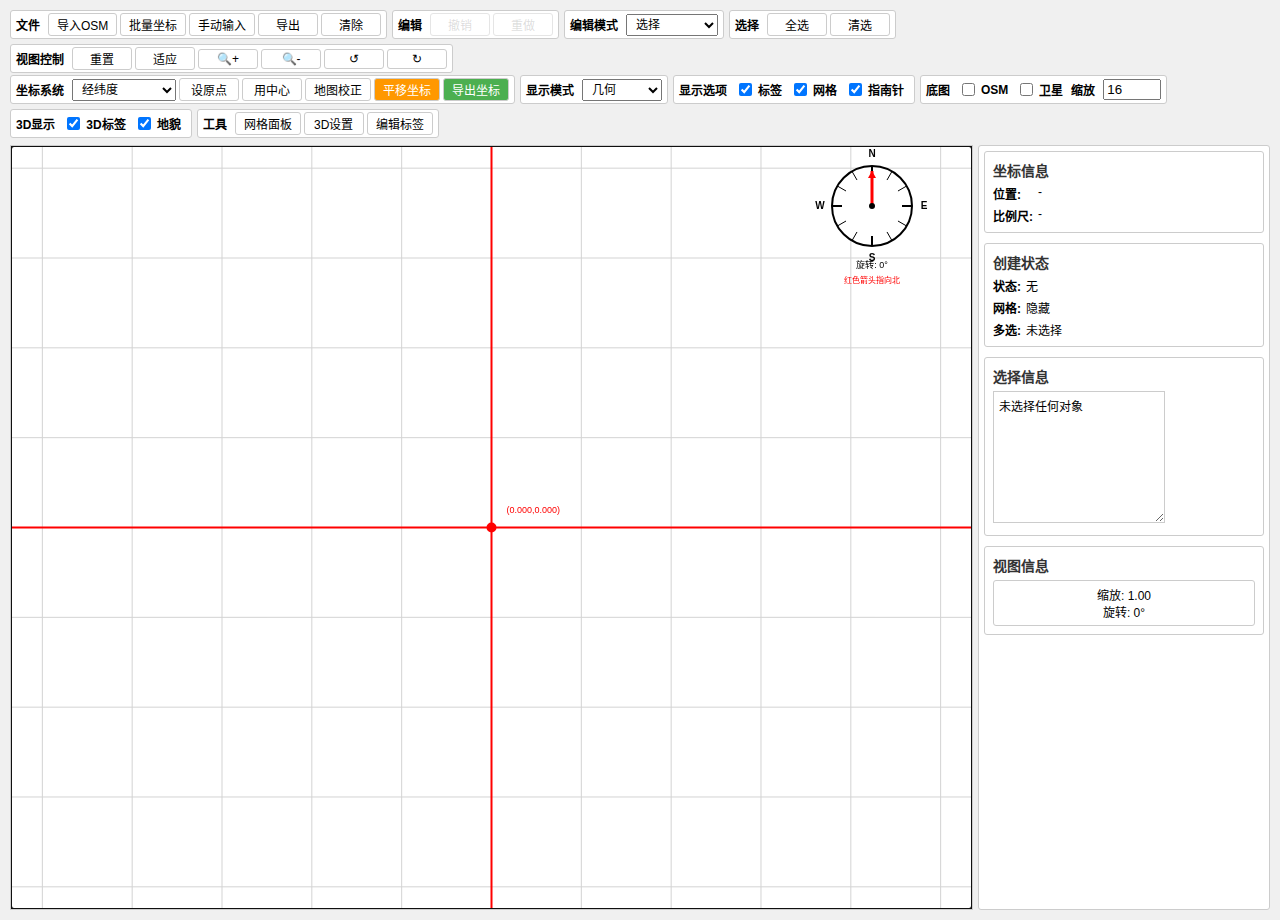
<file: project/index.html>
<!DOCTYPE html>
<html lang="zh-CN">
<head>
    <meta charset="UTF-8">
    <meta name="viewport" content="width=device-width, initial-scale=1.0">
    <title>OSM地图编辑器 - 重构版</title>
    <link rel="stylesheet" href="styles.css">
</head>
<body>
    <div class="main-container">
        <!-- 工具栏 -->
        <div class="toolbar-container">
            <!-- 第一行工具栏 -->
            <div class="toolbar">
                <div class="toolbar-group">
                    <label>文件</label>
                    <button onclick="editor.importOSM()">导入OSM</button>
                    <button onclick="editor.showCoordinateImport()">批量坐标</button>
                    <button onclick="editor.showManualCoordinate()">手动输入</button>
                    <button onclick="editor.exportOSM()">导出</button>
                    <button onclick="editor.clearData()">清除</button>
                </div>
                
                <div class="toolbar-group">
                    <label>编辑</label>
                    <button id="undoBtn" onclick="editor.undo()" disabled>撤销</button>
                    <button id="redoBtn" onclick="editor.redo()" disabled>重做</button>
                </div>
                
                <div class="toolbar-group">
                    <label>编辑模式</label>
                    <select id="modeSelect" onchange="editor.onModeChange()">
                        <option value="select">选择</option>
                        <option value="add_node">添加节点</option>
                        <option value="add_way">添加路径</option>
                        <option value="add_polygon">添加多边形</option>
                        <option value="box_select">框选</option>
                        <option value="measure">测量</option>
                    </select>
                </div>
                
                <div class="toolbar-group">
                    <label>选择</label>
                    <button onclick="editor.selectAllPolygons()">全选</button>
                    <button onclick="editor.clearSelection()">清选</button>
                </div>
                
                <div class="toolbar-group">
                    <label>视图控制</label>
                    <button onclick="editor.resetView()">重置</button>
                    <button onclick="editor.fitToWindow()" title="Ctrl+0 适应窗口">适应</button>
                    <button onclick="editor.scale*=1.5; editor.scale=editor.clampScale(); editor.redraw();" title="+ 或 = 放大">🔍+</button>
                    <button onclick="editor.scale*=0.667; editor.scale=editor.clampScale(); editor.redraw();" title="- 缩小">🔍-</button>
                    <button onclick="editor.rotateView(-15)">↺</button>
                    <button onclick="editor.rotateView(15)">↻</button>
                </div>
            </div>
            
            <!-- 第二行工具栏 -->
            <div class="toolbar">
                <div class="toolbar-group">
                    <label>坐标系统</label>
                    <select id="coordSelect" onchange="editor.onCoordSystemChange()">
                        <option value="geographic">经纬度</option>
                        <option value="scene">场景坐标</option>
                        <option value="webmercator">WebMercator</option>
                    </select>
                    <button onclick="editor.setSceneOrigin()">设原点</button>
                    <button onclick="editor.useCurrentCenterAsOrigin()">用中心</button>
                    <button onclick="editor.showMapCalibration()">地图校正</button>
                    <button onclick="editor.showTranslateCoordinates()" style="background: #ff9800; color: white;">平移坐标</button>
                    <button onclick="editor.showExportCoordinates()" style="background: #4caf50; color: white;">导出坐标</button>
                </div>
                
                <div class="toolbar-group">
                    <label>显示模式</label>
                    <select id="renderSelect" onchange="editor.onRenderModeChange()">
                        <option value="geometry">几何</option>
                        <option value="rendered">渲染</option>
                        <option value="both">两者</option>
                        <option value="3d">3D视图</option>
                    </select>
                </div>
                
                <div class="toolbar-group">
                    <label>显示选项</label>
                    <input type="checkbox" id="labelsCheck" onchange="editor.toggleLabels()" checked>
                    <label for="labelsCheck">标签</label>
                    <input type="checkbox" id="gridCheck" onchange="editor.toggleGrid()" checked>
                    <label for="gridCheck">网格</label>
                    <input type="checkbox" id="compassCheck" onchange="editor.toggleCompass()" checked>
                    <label for="compassCheck">指南针</label>
                </div>

                <div class="toolbar-group">
                    <label>底图</label>
                    <input type="checkbox" id="tileCheck" onchange="editor.toggleTiles()">
                    <label for="tileCheck">OSM</label>
                    <input type="checkbox" id="satCheck" onchange="editor.toggleSatellite()">
                    <label for="satCheck">卫星</label>
                    <label>缩放</label>
                    <input type="number" id="tileZoomInput" min="0" max="19" value="16" style="width:50px" oninput="editor.onTileZoomChange()">
                </div>
                
                <div class="toolbar-group">
                    <label>3D显示</label>
                    <input type="checkbox" id="show3DLabelsCheck" onchange="editor.toggle3DLabels()" checked>
                    <label for="show3DLabelsCheck">3D标签</label>
                    <input type="checkbox" id="showLandscapeCheck" onchange="editor.toggleLandscape()" checked>
                    <label for="showLandscapeCheck">地貌</label>
                </div>
                
                <div class="toolbar-group">
                    <label>工具</label>
                    <button onclick="editor.showGridControlPanel()">网格面板</button>
                    <button onclick="editor.show3DSettings()">3D设置</button>
                    <button onclick="editor.editTags()">编辑标签</button>
                </div>
            </div>
            
            <!-- 第三行工具栏 - 3D控制 -->
            <div class="toolbar" id="threedToolbar" style="display: none;">
                <div class="toolbar-group threed-controls">
                    <label>3D视角</label>
                    <label class="range-label">俯视</label>
                    <input type="range" id="viewAngleSlider" min="0" max="90" value="45" oninput="editor.update3DView()">
                    <label class="range-label">旋转</label>
                    <input type="range" id="rotationAngleSlider" min="0" max="360" value="0" oninput="editor.update3DView()">
                    <label class="range-label">高度</label>
                    <input type="range" id="heightScaleSlider" min="0.1" max="3" step="0.1" value="1" oninput="editor.update3DView()">
                </div>
                
                <div class="toolbar-group">
                    <label>3D工具</label>
                    <button onclick="editor.resetCameraView()">重置相机</button>
                    <button onclick="editor.editBuildingHeight()">编辑高度</button>
                    <button onclick="editor.editBuildingColor()">编辑颜色</button>
                </div>
            </div>
        </div>
        
        <!-- 主内容区域 -->
        <div class="content-container">
            <!-- 画布区域 -->
            <div class="canvas-container">
                <canvas id="mapCanvas"></canvas>
                <div id="tileAttribution" class="tile-attribution" style="display:none;">© OpenStreetMap contributors</div>
            </div>
            
            <!-- 属性面板 -->
            <div class="properties-panel">
                <div class="panel-section">
                    <h3>坐标信息</h3>
                    <div class="status-grid">
                        <span class="status-label">位置:</span>
                        <span id="coordLabel">-</span>
                        <span class="status-label">比例尺:</span>
                        <span id="scaleLabel">-</span>
                    </div>
                </div>
                
                <div class="panel-section">
                    <h3>创建状态</h3>
                    <div class="status-grid">
                        <span class="status-label">状态:</span>
                        <span id="createStatusLabel">无</span>
                        <span class="status-label">网格:</span>
                        <span id="gridStatusLabel">隐藏</span>
                        <span class="status-label">多选:</span>
                        <span id="multiselectLabel">未选择</span>
                    </div>
                </div>
                
                <div class="panel-section">
                    <h3>选择信息</h3>
                    <textarea id="selectionInfo" class="info-text" readonly>未选择任何对象</textarea>
                </div>
                
                <div class="panel-section">
                    <h3>视图信息</h3>
                    <div id="viewLabel" class="view-info">-</div>
                </div>
            </div>
        </div>
    </div>

    <!-- 引入所有模块化的JS文件 -->
    <script type="module">
        // 导入所有模块
        import ICommand from './js/interfaces/ICommand.js';
        import MoveNodeCommand from './js/commands/MoveNodeCommand.js';
        import DeleteObjectCommand from './js/commands/DeleteObjectCommand.js';
        import AddObjectCommand from './js/commands/AddObjectCommand.js';
        import ModifyTagsCommand from './js/commands/ModifyTagsCommand.js';
        import GridSettings from './js/models/GridSettings.js';
        import CoordinateSystem from './js/models/CoordinateSystem.js';
        import ThreeDSettings from './js/models/ThreeDSettings.js';
        import OSMEditor from './js/OSMEditor.js';

        // 将命令类导出到全局,以便OSMEditor可以使用
        window.ICommand = ICommand;
        window.MoveNodeCommand = MoveNodeCommand;
        window.DeleteObjectCommand = DeleteObjectCommand;
        window.AddObjectCommand = AddObjectCommand;
        window.ModifyTagsCommand = ModifyTagsCommand;
        window.GridSettings = GridSettings;
        window.CoordinateSystem = CoordinateSystem;
        window.ThreeDSettings = ThreeDSettings;

        // 初始化编辑器
        let editor;
        window.addEventListener('load', () => {
            editor = new OSMEditor();
            window.editor = editor;
            console.log('OSM编辑器已初始化');
            console.log('使用接口模式: ICommand -> execute(), undo(), getName()');
        });
    </script>
</body>
</html>
</file>
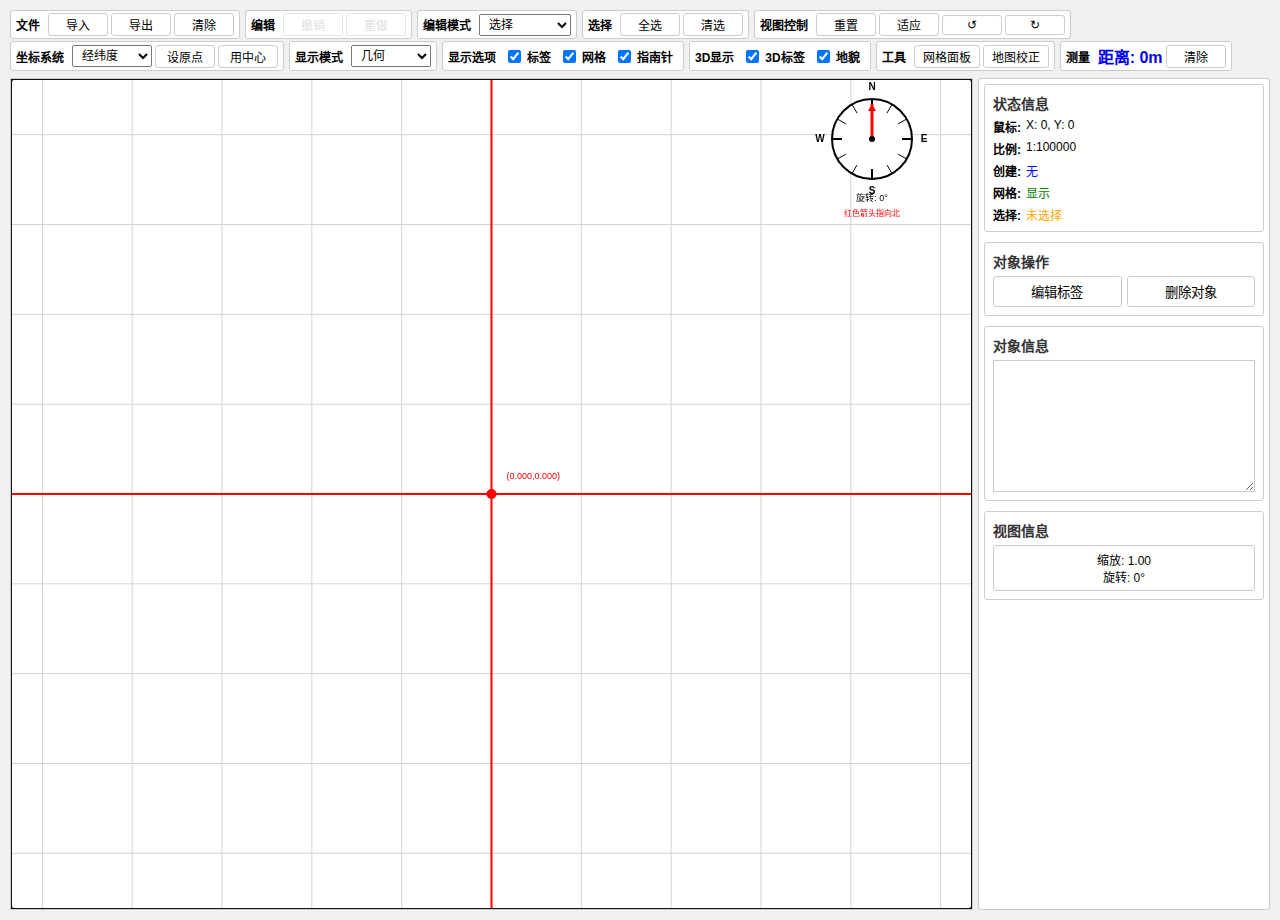
<file: 0725UI2.html>
<!DOCTYPE html>
<html lang="zh-CN">
<head>
    <meta charset="UTF-8">
    <meta name="viewport" content="width=device-width, initial-scale=1.0">
    <title>OSM地图编辑器 - 增强3D版本</title>
    <style>
        body {
            font-family: Arial, sans-serif;
            margin: 0;
            padding: 5px;
            background-color: #f0f0f0;
        }
        
        .main-container {
            display: flex;
            flex-direction: column;
            height: 100vh;
            padding: 5px;
        }
        
        .toolbar-container {
            margin-bottom: 5px;
        }
        
        .toolbar {
            display: flex;
            gap: 5px;
            margin-bottom: 2px;
            flex-wrap: wrap;
        }
        
        .toolbar-group {
            border: 1px solid #ccc;
            border-radius: 3px;
            padding: 2px 5px;
            background-color: white;
            display: flex;
            align-items: center;
            gap: 3px;
        }
        
        .toolbar-group label {
            font-size: 12px;
            font-weight: bold;
            margin-right: 5px;
        }
        
        .toolbar-group button {
            padding: 2px 8px;
            font-size: 12px;
            min-width: 60px;
        }
        
        .toolbar-group select {
            padding: 2px 5px;
            font-size: 12px;
            min-width: 80px;
        }
        
        .toolbar-group input[type="checkbox"] {
            margin-right: 3px;
        }
        
        .toolbar-group input[type="range"] {
            width: 80px;
        }
        
        .content-container {
            display: flex;
            flex: 1;
            gap: 5px;
        }
        
        .canvas-container {
            flex: 1;
            border: 1px solid #ccc;
            position: relative;
            overflow: hidden;
        }
        
        canvas {
            display: block;
            cursor: crosshair;
        }
        
        .properties-panel {
            width: 280px;
            border: 1px solid #ccc;
            border-radius: 3px;
            background-color: white;
            padding: 5px;
            display: flex;
            flex-direction: column;
            gap: 10px;
        }
        
        .panel-section {
            border: 1px solid #ccc;
            border-radius: 3px;
            padding: 8px;
        }
        
        .panel-section h3 {
            margin: 0 0 5px 0;
            font-size: 14px;
            font-weight: bold;
            color: #333;
        }
        
        .status-grid {
            display: grid;
            grid-template-columns: auto 1fr;
            gap: 5px;
            font-size: 12px;
        }
        
        .status-label {
            font-weight: bold;
        }
        
        .button-grid {
            display: grid;
            grid-template-columns: 1fr 1fr;
            gap: 5px;
        }
        
        .info-text {
            height: 120px;
            border: 1px solid #ccc;
            padding: 5px;
            font-size: 12px;
            font-family: monospace;
            overflow-y: auto;
            resize: vertical;
        }
        
        .view-info {
            font-size: 12px;
            text-align: center;
            padding: 5px;
            border: 1px solid #ccc;
            border-radius: 3px;
        }
        
        .dialog {
            position: fixed;
            top: 50%;
            left: 50%;
            transform: translate(-50%, -50%);
            background: white;
            border: 2px solid #333;
            border-radius: 5px;
            padding: 20px;
            z-index: 1000;
            box-shadow: 0 4px 20px rgba(0,0,0,0.3);
        }
        
        .dialog-overlay {
            position: fixed;
            top: 0;
            left: 0;
            width: 100%;
            height: 100%;
            background: rgba(0,0,0,0.5);
            z-index: 999;
        }
        
        .dialog h3 {
            margin: 0 0 15px 0;
            font-size: 16px;
        }
        
        .dialog-buttons {
            display: flex;
            gap: 10px;
            justify-content: flex-end;
            margin-top: 15px;
        }
        
        .form-row {
            display: flex;
            align-items: center;
            gap: 10px;
            margin-bottom: 10px;
        }
        
        .form-row label {
            min-width: 80px;
        }
        
        .form-row input, .form-row select {
            flex: 1;
            padding: 3px;
        }
        
        .tag-table {
            width: 100%;
            border-collapse: collapse;
            margin: 10px 0;
        }
        
        .tag-table th, .tag-table td {
            border: 1px solid #ccc;
            padding: 5px;
            text-align: left;
        }
        
        .tag-table th {
            background-color: #f0f0f0;
        }
        
        .tag-row {
            cursor: pointer;
        }
        
        .tag-row:hover {
            background-color: #f0f0f0;
        }
        
        .tag-row.selected {
            background-color: #e0e0e0;
        }
        
        button {
            padding: 5px 10px;
            border: 1px solid #ccc;
            border-radius: 3px;
            background-color: white;
            cursor: pointer;
        }
        
        button:hover {
            background-color: #f0f0f0;
        }
        
        button:disabled {
            opacity: 0.5;
            cursor: not-allowed;
        }
        
        .hidden {
            display: none;
        }
        
        .measure-info {
            font-weight: bold;
            color: blue;
        }
        
        .threed-controls {
            background-color: #f8f8f8;
        }
        
        .range-input {
            width: 60px;
        }
        
        .range-label {
            font-size: 10px;
            min-width: 30px;
        }
        
        .color-preview {
            width: 20px;
            height: 20px;
            border: 1px solid #000;
            cursor: pointer;
            display: inline-block;
            margin-left: 5px;
        }
    </style>
</head>
<body>
    <div class="main-container">
        <!-- 工具栏 -->
        <div class="toolbar-container">
            <!-- 第一行工具栏 -->
            <div class="toolbar">
                <div class="toolbar-group">
                    <label>文件</label>
                    <button onclick="editor.importOSM()">导入</button>
                    <button onclick="editor.exportOSM()">导出</button>
                    <button onclick="editor.clearData()">清除</button>
                </div>
                
                <div class="toolbar-group">
                    <label>编辑</label>
                    <button id="undoBtn" onclick="editor.undo()" disabled>撤销</button>
                    <button id="redoBtn" onclick="editor.redo()" disabled>重做</button>
                </div>
                
                <div class="toolbar-group">
                    <label>编辑模式</label>
                    <select id="modeSelect" onchange="editor.onModeChange()">
                        <option value="select">选择</option>
                        <option value="add_node">添加节点</option>
                        <option value="add_way">添加路径</option>
                        <option value="add_polygon">添加多边形</option>
                        <option value="box_select">框选</option>
                        <option value="measure">测量</option>
                    </select>
                </div>
                
                <div class="toolbar-group">
                    <label>选择</label>
                    <button onclick="editor.selectAllPolygons()">全选</button>
                    <button onclick="editor.clearSelection()">清选</button>
                </div>
                
                <div class="toolbar-group">
                    <label>视图控制</label>
                    <button onclick="editor.resetView()">重置</button>
                    <button onclick="editor.fitToWindow()">适应</button>
                    <button onclick="editor.rotateView(-15)">↺</button>
                    <button onclick="editor.rotateView(15)">↻</button>
                </div>
            </div>
            
            <!-- 第二行工具栏 -->
            <div class="toolbar">
                <div class="toolbar-group">
                    <label>坐标系统</label>
                    <select id="coordSelect" onchange="editor.onCoordSystemChange()">
                        <option value="geographic">经纬度</option>
                        <option value="scene">场景坐标</option>
                    </select>
                    <button onclick="editor.setSceneOrigin()">设原点</button>
                    <button onclick="editor.useCurrentCenterAsOrigin()">用中心</button>
                </div>
                
                <div class="toolbar-group">
                    <label>显示模式</label>
                    <select id="renderSelect" onchange="editor.onRenderModeChange()">
                        <option value="geometry">几何</option>
                        <option value="rendered">渲染</option>
                        <option value="both">两者</option>
                        <option value="3d">3D视图</option>
                    </select>
                </div>
                
                <div class="toolbar-group">
                    <label>显示选项</label>
                    <input type="checkbox" id="labelsCheck" onchange="editor.toggleLabels()" checked>
                    <label for="labelsCheck">标签</label>
                    <input type="checkbox" id="gridCheck" onchange="editor.toggleGrid()" checked>
                    <label for="gridCheck">网格</label>
                    <input type="checkbox" id="compassCheck" onchange="editor.toggleCompass()" checked>
                    <label for="compassCheck">指南针</label>
                </div>
                
                <div class="toolbar-group">
                    <label>3D显示</label>
                    <input type="checkbox" id="show3DLabelsCheck" onchange="editor.toggle3DLabels()" checked>
                    <label for="show3DLabelsCheck">3D标签</label>
                    <input type="checkbox" id="showLandscapeCheck" onchange="editor.toggleLandscape()" checked>
                    <label for="showLandscapeCheck">地貌</label>
                </div>
                
                <div class="toolbar-group">
                    <label>工具</label>
                    <button onclick="editor.showGridControlPanel()">网格面板</button>
                    <button onclick="editor.showMapCalibration()">地图校正</button>
                </div>
                
                <div class="toolbar-group">
                    <label>测量</label>
                    <span id="measureLabel" class="measure-info">距离: 0m</span>
                    <button onclick="editor.clearMeasurement()">清除</button>
                </div>
            </div>
            
            <!-- 第三行工具栏 - 3D控制 -->
            <div class="toolbar" id="threedToolbar" style="display: none;">
                <div class="toolbar-group threed-controls">
                    <label>3D视角</label>
                    <span class="range-label">俯视:</span>
                    <input type="range" id="viewAngleSlider" min="0" max="90" value="45" class="range-input" onchange="editor.update3DView()">
                    <span class="range-label">旋转:</span>
                    <input type="range" id="rotationAngleSlider" min="0" max="360" value="0" class="range-input" onchange="editor.update3DView()">
                    <span class="range-label">高度:</span>
                    <input type="range" id="heightScaleSlider" min="0.1" max="5" step="0.1" value="1" class="range-input" onchange="editor.update3DView()">
                </div>
                
                <div class="toolbar-group">
                    <label>建筑控制</label>
                    <button onclick="editor.editBuildingHeight()">编辑高度</button>
                    <button onclick="editor.editBuildingColor()">编辑颜色</button>
                    <button onclick="editor.randomizeBuildingHeights()">随机高度</button>
                    <button onclick="editor.clearBuildingHeights()">清除高度</button>
                </div>
                
                <div class="toolbar-group">
                    <label>3D设置</label>
                    <button onclick="editor.show3DSettings()">高级设置</button>
                    <button onclick="editor.resetCameraView()">重置视角</button>
                </div>
            </div>
        </div>
        
        <!-- 主内容区域 -->
        <div class="content-container">
            <!-- 画布区域 -->
            <div class="canvas-container">
                <canvas id="mapCanvas"></canvas>
            </div>
            
            <!-- 属性面板 -->
            <div class="properties-panel">
                <div class="panel-section">
                    <h3>状态信息</h3>
                    <div class="status-grid">
                        <span class="status-label">鼠标:</span>
                        <span id="coordLabel">X: 0, Y: 0</span>
                        <span class="status-label">比例:</span>
                        <span id="scaleLabel">1:100000</span>
                        <span class="status-label">创建:</span>
                        <span id="createStatusLabel" style="color: blue;">无</span>
                        <span class="status-label">网格:</span>
                        <span id="gridStatusLabel" style="color: green;">显示</span>
                        <span class="status-label">选择:</span>
                        <span id="multiselectLabel" style="color: orange;">未选择</span>
                    </div>
                </div>
                
                <div class="panel-section">
                    <h3>对象操作</h3>
                    <div class="button-grid">
                        <button onclick="editor.editTags()">编辑标签</button>
                        <button onclick="editor.deleteSelected()">删除对象</button>
                    </div>
                </div>
                
                <div class="panel-section">
                    <h3>对象信息</h3>
                    <div id="infoText" class="info-text"></div>
                </div>
                
                <div class="panel-section">
                    <h3>视图信息</h3>
                    <div id="viewLabel" class="view-info">缩放: 1.0<br>旋转: 0°</div>
                </div>
            </div>
        </div>
    </div>

    <script>
        // 命令基类
        class Command {
            execute() {}
            undo() {}
        }

        // 移动节点命令
        class MoveNodeCommand extends Command {
            constructor(editor, nodeId, oldPos, newPos) {
                super();
                this.editor = editor;
                this.nodeId = nodeId;
                this.oldPos = oldPos;
                this.newPos = newPos;
            }

            execute() {
                if (this.editor.nodes.has(this.nodeId)) {
                    const node = this.editor.nodes.get(this.nodeId);
                    node.lon = this.newPos[0];
                    node.lat = this.newPos[1];
                }
            }

            undo() {
                if (this.editor.nodes.has(this.nodeId)) {
                    const node = this.editor.nodes.get(this.nodeId);
                    node.lon = this.oldPos[0];
                    node.lat = this.oldPos[1];
                }
            }
        }

        // 删除对象命令
        class DeleteObjectCommand extends Command {
            constructor(editor, objType, objId, objData, affectedWays = null) {
                super();
                this.editor = editor;
                this.objType = objType;
                this.objId = objId;
                this.objData = structuredClone(objData);
                this.affectedWays = affectedWays ? structuredClone(affectedWays) : {};
            }

            execute() {
                if (this.objType === 'node') {
                    this.editor.nodes.delete(this.objId);
                    for (const wayId of Object.keys(this.affectedWays)) {
                        this.editor.ways.delete(parseInt(wayId));
                    }
                } else if (this.objType === 'way') {
                    this.editor.ways.delete(this.objId);
                }
            }

            undo() {
                if (this.objType === 'node') {
                    this.editor.nodes.set(this.objId, structuredClone(this.objData));
                    for (const [wayId, wayData] of Object.entries(this.affectedWays)) {
                        this.editor.ways.set(parseInt(wayId), structuredClone(wayData));
                    }
                } else if (this.objType === 'way') {
                    this.editor.ways.set(this.objId, structuredClone(this.objData));
                }
            }
        }

        // 添加对象命令
        class AddObjectCommand extends Command {
            constructor(editor, objType, objId, objData) {
                super();
                this.editor = editor;
                this.objType = objType;
                this.objId = objId;
                this.objData = structuredClone(objData);
            }

            execute() {
                if (this.objType === 'node') {
                    this.editor.nodes.set(this.objId, structuredClone(this.objData));
                } else if (this.objType === 'way') {
                    this.editor.ways.set(this.objId, structuredClone(this.objData));
                }
            }

            undo() {
                if (this.objType === 'node') {
                    this.editor.nodes.delete(this.objId);
                } else if (this.objType === 'way') {
                    this.editor.ways.delete(this.objId);
                }
            }
        }

        // 修改标签命令
        class ModifyTagsCommand extends Command {
            constructor(editor, objType, objId, oldTags, newTags) {
                super();
                this.editor = editor;
                this.objType = objType;
                this.objId = objId;
                this.oldTags = structuredClone(oldTags);
                this.newTags = structuredClone(newTags);
            }

            execute() {
                if (this.objType === 'node' && this.editor.nodes.has(this.objId)) {
                    this.editor.nodes.get(this.objId).tags = structuredClone(this.newTags);
                } else if (this.objType === 'way' && this.editor.ways.has(this.objId)) {
                    this.editor.ways.get(this.objId).tags = structuredClone(this.newTags);
                }
            }

            undo() {
                if (this.objType === 'node' && this.editor.nodes.has(this.objId)) {
                    this.editor.nodes.get(this.objId).tags = structuredClone(this.oldTags);
                } else if (this.objType === 'way' && this.editor.ways.has(this.objId)) {
                    this.editor.ways.get(this.objId).tags = structuredClone(this.oldTags);
                }
            }
        }

        // 网格设置类
        class GridSettings {
            constructor() {
                this.originX = 0.0;
                this.originY = 0.0;
                this.gridSizeMeters = 100;
                this.showGrid = true;
                this.gridColor = 'lightgray';
                this.axisColor = 'red';
                this.showCoordinates = true;
                this.snapToGrid = false;
            }
        }

        // 坐标系统类
        class CoordinateSystem {
            constructor() {
                this.coordType = "geographic";
                this.sceneOriginLon = 0.0;
                this.sceneOriginLat = 0.0;
                this.metersPerDegreeLat = 111320;
            }

            geographicToScene(lon, lat) {
                const metersPerDegreeLon = this.metersPerDegreeLat * Math.cos(lat * Math.PI / 180);
                const x = (lon - this.sceneOriginLon) * metersPerDegreeLon;
                const y = (lat - this.sceneOriginLat) * this.metersPerDegreeLat;
                return [x, y];
            }

            sceneToGeographic(x, y) {
                const lat = this.sceneOriginLat + y / this.metersPerDegreeLat;
                const metersPerDegreeLon = this.metersPerDegreeLat * Math.cos(lat * Math.PI / 180);
                const lon = this.sceneOriginLon + x / metersPerDegreeLon;
                return [lon, lat];
            }
        }

        // 3D设置类
        class ThreeDSettings {
            constructor() {
                this.viewAngle = 45;           // 俯视角度 0-90度
                this.rotationAngle = 0;        // 水平旋转角度 0-360度
                this.heightScale = 1.0;        // 高度缩放比例
                this.lightAngle = 135;         // 光照角度
                this.shadowIntensity = 0.3;    // 阴影强度
                this.defaultHeight = 10;       // 默认建筑高度(米)
                this.wallColorIntensity = 0.8; // 墙面颜色强度
                this.show3DLabels = true;      // 显示3D标签
                this.showLandscape = true;     // 显示地貌
                this.defaultBuildingColor = '#F0F0F0'; // 默认建筑颜色
            }
        }

        // 主编辑器类
        class OSMEditor {
            constructor() {
                this.canvas = document.getElementById('mapCanvas');
                this.ctx = this.canvas.getContext('2d');
                
                // 数据存储
                this.nodes = new Map();
                this.ways = new Map();
                this.relations = new Map();
                
                // 撤销/重做系统
                this.undoStack = [];
                this.redoStack = [];
                this.maxUndoLevels = 50;
                
                // 视图参数
                this.scale = 100000;
                this.centerX = 0;
                this.centerY = 0;
                this.rotation = 0;
                
                // 交互状态
                this.selectedNode = null;
                this.selectedWay = null;
                this.selectedWays = new Set();
                this.dragStart = null;
                this.mode = "select";
                this.creatingWay = [];
                this.draggingNode = false;
                this.nodeStartPos = null;
                
                // 框选功能
                this.boxSelecting = false;
                this.boxStart = null;
                this.boxCurrent = null;
                
                // 距离测量功能
                this.measuring = false;
                this.measurePoints = [];
                this.measureDistances = [];
                
                // 渲染模式
                this.renderMode = "geometry";
                this.showLabels = true;
                
                // 网格设置
                this.gridSettings = new GridSettings();
                
                // 坐标系统
                this.coordSystem = new CoordinateSystem();
                
                // 3D设置
                this.threeDSettings = new ThreeDSettings();
                
                // 指南针参数
                this.compassSize = 80;
                
                // 地理坐标转换常数
                this.metersPerDegreeLat = 111320;
                
                this.setupCanvas();
                this.bindEvents();
                this.updateUndoRedoButtons();
                this.redraw();
            }

            setupCanvas() {
                this.resizeCanvas();
                window.addEventListener('resize', () => this.resizeCanvas());
            }

            resizeCanvas() {
                const container = this.canvas.parentElement;
                this.canvas.width = container.clientWidth;
                this.canvas.height = container.clientHeight;
                this.redraw();
            }

            bindEvents() {
                // 鼠标事件
                this.canvas.addEventListener('mousedown', (e) => this.onClick(e));
                this.canvas.addEventListener('contextmenu', (e) => {
                    e.preventDefault();
                    this.onRightClick(e);
                });
                this.canvas.addEventListener('mousemove', (e) => this.onMouseMove(e));
                this.canvas.addEventListener('mouseup', (e) => this.onRelease(e));
                this.canvas.addEventListener('wheel', (e) => this.onScroll(e));
                this.canvas.addEventListener('dblclick', (e) => this.onDoubleClick(e));
                
                // 键盘事件
                document.addEventListener('keydown', (e) => this.onKey(e));
                
                // 画布获得焦点
                this.canvas.tabIndex = 0;
                this.canvas.focus();
            }

            executeCommand(command) {
                command.execute();
                this.undoStack.push(command);
                this.redoStack = [];
                
                if (this.undoStack.length > this.maxUndoLevels) {
                    this.undoStack.shift();
                }
                
                this.updateUndoRedoButtons();
            }

            undo() {
                if (this.undoStack.length > 0) {
                    const command = this.undoStack.pop();
                    command.undo();
                    this.redoStack.push(command);
                    this.updateUndoRedoButtons();
                    this.redraw();
                    this.updateSelectionInfo();
                }
            }

            redo() {
                if (this.redoStack.length > 0) {
                    const command = this.redoStack.pop();
                    command.execute();
                    this.undoStack.push(command);
                    this.updateUndoRedoButtons();
                    this.redraw();
                    this.updateSelectionInfo();
                }
            }

            updateUndoRedoButtons() {
                document.getElementById('undoBtn').disabled = this.undoStack.length === 0;
                document.getElementById('redoBtn').disabled = this.redoStack.length === 0;
            }

            onModeChange() {
                this.mode = document.getElementById('modeSelect').value;
                const cursors = {
                    "select": "default",
                    "add_node": "crosshair",
                    "add_way": "crosshair",
                    "add_polygon": "crosshair",
                    "box_select": "crosshair",
                    "measure": "crosshair"
                };
                this.canvas.style.cursor = cursors[this.mode] || "default";
                
                this.creatingWay = [];
                this.updateCreateStatus();
                
                if (this.mode !== "measure" && this.measurePoints.length > 0) {
                    this.clearMeasurement();
                }
            }

            onRenderModeChange() {
                this.renderMode = document.getElementById('renderSelect').value;
                
                const threedToolbar = document.getElementById('threedToolbar');
                if (this.renderMode === '3d') {
                    threedToolbar.style.display = 'flex';
                    this.update3DView();
                } else {
                    threedToolbar.style.display = 'none';
                }
                
                this.redraw();
            }

            onCoordSystemChange() {
                this.coordSystem.coordType = document.getElementById('coordSelect').value;
                this.redraw();
            }

            toggleLabels() {
                this.showLabels = document.getElementById('labelsCheck').checked;
                this.redraw();
            }

            toggleGrid() {
                this.gridSettings.showGrid = document.getElementById('gridCheck').checked;
                this.updateGridStatus();
                this.redraw();
            }

            toggleCompass() {
                this.redraw();
            }

            toggle3DLabels() {
                this.threeDSettings.show3DLabels = document.getElementById('show3DLabelsCheck').checked;
                this.redraw();
            }

            toggleLandscape() {
                this.threeDSettings.showLandscape = document.getElementById('showLandscapeCheck').checked;
                this.redraw();
            }

            // 3D功能方法
            update3DView() {
                if (this.renderMode === '3d') {
                    this.threeDSettings.viewAngle = parseFloat(document.getElementById('viewAngleSlider').value);
                    this.threeDSettings.rotationAngle = parseFloat(document.getElementById('rotationAngleSlider').value);
                    this.threeDSettings.heightScale = parseFloat(document.getElementById('heightScaleSlider').value);
                    this.redraw();
                }
            }

            resetCameraView() {
                document.getElementById('viewAngleSlider').value = 45;
                document.getElementById('rotationAngleSlider').value = 0;
                document.getElementById('heightScaleSlider').value = 1;
                this.update3DView();
            }

            getBuildingHeight(tags) {
                if (tags.height) {
                    const height = parseFloat(tags.height);
                    if (!isNaN(height)) return height;
                }
                
                if (tags.levels || tags['building:levels']) {
                    const levels = parseFloat(tags.levels || tags['building:levels']);
                    if (!isNaN(levels)) return levels * 3;
                }
                
                if (tags['building:height']) {
                    const height = parseFloat(tags['building:height']);
                    if (!isNaN(height)) return height;
                }
                
                const buildingType = tags.building;
                const defaultHeights = {
                    'house': 6,
                    'residential': 15,
                    'commercial': 20,
                    'retail': 8,
                    'office': 25,
                    'industrial': 12,
                    'school': 10,
                    'university': 15,
                    'hospital': 18,
                    'apartment': 30,
                    'hotel': 25
                };
                
                return defaultHeights[buildingType] || this.threeDSettings.defaultHeight;
            }

            getBuildingColor(tags) {
                // 检查建筑物颜色标签
                let color = null;
                
                if (tags['building:colour']) {
                    color = tags['building:colour'];
                } else if (tags['building:color']) {
                    color = tags['building:color'];
                } else if (tags.colour) {
                    color = tags.colour;
                } else if (tags.color) {
                    color = tags.color;
                }
                
                // 如果找到了颜色，确保格式正确
                if (color) {
                    return this.ensureHexColor(color);
                }
                
                // 如果没有找到颜色，返回默认颜色
                return this.threeDSettings.defaultBuildingColor;
            }

            // 3D渲染建筑物
            drawBuilding3D(points, tags, wayId) {
                if (points.length < 3) return;
                
                const height = this.getBuildingHeight(tags);
                const scaledHeight = height * this.threeDSettings.heightScale;
                const buildingColor = this.getBuildingColor(tags);
                
                // 考虑旋转和俯视角度
                const viewAngleRad = this.threeDSettings.viewAngle * Math.PI / 180;
                const rotationRad = this.threeDSettings.rotationAngle * Math.PI / 180;
                const heightPixels = scaledHeight * this.scale / this.metersPerDegreeLat;
                
                const offsetX = heightPixels * Math.cos(viewAngleRad) * Math.cos(rotationRad) * 0.6;
                const offsetY = -heightPixels * Math.sin(viewAngleRad) * 0.6 + heightPixels * Math.cos(viewAngleRad) * Math.sin(rotationRad) * 0.3;
                
                const topPoints = points.map(([x, y]) => [x + offsetX, y + offsetY]);
                
                const isSelected = this.selectedWays.has(wayId);
                
                // 绘制建筑物阴影
                this.ctx.fillStyle = 'rgba(0, 0, 0, 0.3)';
                this.ctx.beginPath();
                this.ctx.moveTo(points[0][0], points[0][1]);
                for (let i = 1; i < points.length; i++) {
                    this.ctx.lineTo(points[i][0], points[i][1]);
                }
                this.ctx.closePath();
                this.ctx.fill();
                
                // 绘制建筑物侧面
                for (let i = 0; i < points.length - 1; i++) {
                    const [x1, y1] = points[i];
                    const [x2, y2] = points[i + 1];
                    const [tx1, ty1] = topPoints[i];
                    const [tx2, ty2] = topPoints[i + 1];
                    
                    // 计算光照
                    const wallNormalX = -(y2 - y1);
                    const wallNormalY = x2 - x1;
                    const wallLength = Math.sqrt(wallNormalX * wallNormalX + wallNormalY * wallNormalY);
                    const normalX = wallNormalX / wallLength;
                    const normalY = wallNormalY / wallLength;
                    
                    const lightAngleRad = this.threeDSettings.lightAngle * Math.PI / 180;
                    const lightX = Math.cos(lightAngleRad);
                    const lightY = Math.sin(lightAngleRad);
                    const lightIntensity = Math.max(0.3, Math.abs(normalX * lightX + normalY * lightY));
                    
                    let wallColor = buildingColor;
                    if (isSelected) {
                        wallColor = '#FFFF00';
                    } else {
                        // 应用光照效果
                        const rgb = this.hexToRgb(buildingColor);
                        if (rgb) {
                            const r = Math.round(rgb.r * lightIntensity * this.threeDSettings.wallColorIntensity);
                            const g = Math.round(rgb.g * lightIntensity * this.threeDSettings.wallColorIntensity);
                            const b = Math.round(rgb.b * lightIntensity * this.threeDSettings.wallColorIntensity);
                            wallColor = `rgb(${r}, ${g}, ${b})`;
                        } else {
                            // 如果颜色转换失败，使用原色但降低亮度
                            wallColor = buildingColor;
                        }
                    }
                    
                    // 绘制墙面
                    this.ctx.fillStyle = wallColor;
                    this.ctx.strokeStyle = '#000000';
                    this.ctx.lineWidth = 1;
                    this.ctx.beginPath();
                    this.ctx.moveTo(x1, y1);
                    this.ctx.lineTo(x2, y2);
                    this.ctx.lineTo(tx2, ty2);
                    this.ctx.lineTo(tx1, ty1);
                    this.ctx.closePath();
                    this.ctx.fill();
                    this.ctx.stroke();
                }
                
                // 绘制建筑物顶面
                let topColor = buildingColor;
                if (isSelected) {
                    topColor = '#FFFF00';
                } else {
                    // 顶面使用较亮的颜色
                    const rgb = this.hexToRgb(buildingColor);
                    if (rgb) {
                        const r = Math.min(255, Math.round(rgb.r * 1.2));
                        const g = Math.min(255, Math.round(rgb.g * 1.2));
                        const b = Math.min(255, Math.round(rgb.b * 1.2));
                        topColor = `rgb(${r}, ${g}, ${b})`;
                    } else {
                        // 如果颜色转换失败，直接使用原色
                        topColor = buildingColor;
                    }
                }
                
                this.ctx.fillStyle = topColor;
                this.ctx.strokeStyle = '#000000';
                this.ctx.lineWidth = 2;
                this.ctx.beginPath();
                this.ctx.moveTo(topPoints[0][0], topPoints[0][1]);
                for (let i = 1; i < topPoints.length; i++) {
                    this.ctx.lineTo(topPoints[i][0], topPoints[i][1]);
                }
                this.ctx.closePath();
                this.ctx.fill();
                this.ctx.stroke();
                
                // 绘制高度标签
                if (this.threeDSettings.show3DLabels) {
                    const centerX = topPoints.reduce((sum, p) => sum + p[0], 0) / topPoints.length;
                    const centerY = topPoints.reduce((sum, p) => sum + p[1], 0) / topPoints.length;
                    
                    const heightText = height < 1000 ? `${height.toFixed(1)}m` : `${(height/1000).toFixed(2)}km`;
                    
                    this.ctx.fillStyle = 'white';
                    this.ctx.strokeStyle = 'black';
                    this.ctx.lineWidth = 1;
                    this.ctx.font = 'bold 9px Arial';
                    this.ctx.textAlign = 'center';
                    this.ctx.textBaseline = 'middle';
                    
                    const textWidth = this.ctx.measureText(heightText).width;
                    this.ctx.fillRect(centerX - textWidth/2 - 2, centerY - 6, textWidth + 4, 12);
                    this.ctx.strokeRect(centerX - textWidth/2 - 2, centerY - 6, textWidth + 4, 12);
                    
                    this.ctx.fillStyle = 'black';
                    this.ctx.fillText(heightText, centerX, centerY);
                }
            }

            // 3D渲染其他几何图形
            drawWay3D(points, tags, isClosed, isSelected, isMultiSelected) {
                if (points.length < 2) return;
                
                // 3D高度偏移（比建筑物低很多）
                const viewAngleRad = this.threeDSettings.viewAngle * Math.PI / 180;
                const rotationRad = this.threeDSettings.rotationAngle * Math.PI / 180;
                const baseHeight = 2; // 基础高度2米
                const heightPixels = baseHeight * this.scale / this.metersPerDegreeLat;
                
                const offsetX = heightPixels * Math.cos(viewAngleRad) * Math.cos(rotationRad) * 0.6;
                const offsetY = -heightPixels * Math.sin(viewAngleRad) * 0.6 + heightPixels * Math.cos(viewAngleRad) * Math.sin(rotationRad) * 0.3;
                
                const style = this.getWayStyle(tags);
                const color = isSelected ? 'red' : (isMultiSelected ? 'yellow' : style.fill);
                const width = (isSelected || isMultiSelected) ? style.width + 2 : style.width;
                
                if (isClosed && points.length >= 3) {
                    // 绘制底面阴影
                    this.ctx.fillStyle = 'rgba(0, 0, 0, 0.2)';
                    this.ctx.beginPath();
                    this.ctx.moveTo(points[0][0], points[0][1]);
                    for (let i = 1; i < points.length; i++) {
                        this.ctx.lineTo(points[i][0], points[i][1]);
                    }
                    this.ctx.closePath();
                    this.ctx.fill();
                    
                    // 绘制侧面
                    for (let i = 0; i < points.length - 1; i++) {
                        const [x1, y1] = points[i];
                        const [x2, y2] = points[i + 1];
                        const [tx1, ty1] = [x1 + offsetX, y1 + offsetY];
                        const [tx2, ty2] = [x2 + offsetX, y2 + offsetY];
                        
                        this.ctx.fillStyle = color;
                        this.ctx.strokeStyle = 'black';
                        this.ctx.lineWidth = 1;
                        this.ctx.beginPath();
                        this.ctx.moveTo(x1, y1);
                        this.ctx.lineTo(x2, y2);
                        this.ctx.lineTo(tx2, ty2);
                        this.ctx.lineTo(tx1, ty1);
                        this.ctx.closePath();
                        this.ctx.fill();
                        this.ctx.stroke();
                    }
                    
                    // 绘制顶面
                    this.ctx.fillStyle = color;
                    this.ctx.strokeStyle = 'black';
                    this.ctx.lineWidth = width;
                    this.ctx.beginPath();
                    this.ctx.moveTo(points[0][0] + offsetX, points[0][1] + offsetY);
                    for (let i = 1; i < points.length; i++) {
                        this.ctx.lineTo(points[i][0] + offsetX, points[i][1] + offsetY);
                    }
                    this.ctx.closePath();
                    this.ctx.fill();
                    this.ctx.stroke();
                } else {
                    // 绘制道路的3D效果
                    // 底部阴影线
                    this.ctx.strokeStyle = 'rgba(0, 0, 0, 0.3)';
                    this.ctx.lineWidth = width + 2;
                    this.ctx.beginPath();
                    this.ctx.moveTo(points[0][0], points[0][1]);
                    for (let i = 1; i < points.length; i++) {
                        this.ctx.lineTo(points[i][0], points[i][1]);
                    }
                    this.ctx.stroke();
                    
                    // 顶部线条
                    this.ctx.strokeStyle = color;
                    this.ctx.lineWidth = width;
                    this.ctx.beginPath();
                    this.ctx.moveTo(points[0][0] + offsetX, points[0][1] + offsetY);
                    for (let i = 1; i < points.length; i++) {
                        this.ctx.lineTo(points[i][0] + offsetX, points[i][1] + offsetY);
                    }
                    this.ctx.stroke();
                    
                    // 连接线（侧面效果）
                    for (let i = 0; i < points.length; i++) {
                        this.ctx.strokeStyle = 'rgba(0, 0, 0, 0.5)';
                        this.ctx.lineWidth = 1;
                        this.ctx.beginPath();
                        this.ctx.moveTo(points[i][0], points[i][1]);
                        this.ctx.lineTo(points[i][0] + offsetX, points[i][1] + offsetY);
                        this.ctx.stroke();
                    }
                }
            }

            // 3D渲染地貌（草坪、森林等）
            drawLandscape3D(points, tags, wayId) {
                if (!this.threeDSettings.showLandscape || points.length < 3) return;
                
                const landuse = tags.landuse;
                const natural = tags.natural;
                const leisure = tags.leisure;
                
                let landscapeColor = null;
                let landscapeHeight = 0.5; // 默认地貌高度
                
                if (landuse === 'grass' || leisure === 'park' || leisure === 'garden') {
                    landscapeColor = '#90EE90'; // 浅绿色草坪
                } else if (natural === 'forest' || natural === 'wood' || landuse === 'forest') {
                    landscapeColor = '#228B22'; // 森林绿
                    landscapeHeight = 8; // 森林高一些
                } else if (landuse === 'farmland' || landuse === 'meadow') {
                    landscapeColor = '#ADFF2F'; // 农田绿
                } else if (natural === 'water' || landuse === 'reservoir') {
                    landscapeColor = '#4169E1'; // 水体蓝
                    landscapeHeight = -0.5; // 水面稍低
                } else if (landuse === 'residential') {
                    landscapeColor = '#FFE4B5'; // 住宅区
                } else if (landuse === 'commercial') {
                    landscapeColor = '#DDA0DD'; // 商业区
                } else if (landuse === 'industrial') {
                    landscapeColor = '#D3D3D3'; // 工业区
                }
                
                if (!landscapeColor) return;
                
                const scaledHeight = landscapeHeight * this.threeDSettings.heightScale;
                const viewAngleRad = this.threeDSettings.viewAngle * Math.PI / 180;
                const rotationRad = this.threeDSettings.rotationAngle * Math.PI / 180;
                const heightPixels = scaledHeight * this.scale / this.metersPerDegreeLat;
                
                const offsetX = heightPixels * Math.cos(viewAngleRad) * Math.cos(rotationRad) * 0.6;
                const offsetY = -heightPixels * Math.sin(viewAngleRad) * 0.6 + heightPixels * Math.cos(viewAngleRad) * Math.sin(rotationRad) * 0.3;
                
                const topPoints = points.map(([x, y]) => [x + offsetX, y + offsetY]);
                const isSelected = this.selectedWays.has(wayId);
                
                // 绘制底面
                this.ctx.fillStyle = isSelected ? '#FFFF00' : landscapeColor;
                this.ctx.strokeStyle = 'rgba(0, 0, 0, 0.3)';
                this.ctx.lineWidth = 1;
                this.ctx.beginPath();
                this.ctx.moveTo(points[0][0], points[0][1]);
                for (let i = 1; i < points.length; i++) {
                    this.ctx.lineTo(points[i][0], points[i][1]);
                }
                this.ctx.closePath();
                this.ctx.fill();
                this.ctx.stroke();
                
                // 只有高度大于0才绘制侧面和顶面
                if (landscapeHeight > 0) {
                    // 绘制侧面
                    for (let i = 0; i < points.length - 1; i++) {
                        const [x1, y1] = points[i];
                        const [x2, y2] = points[i + 1];
                        const [tx1, ty1] = topPoints[i];
                        const [tx2, ty2] = topPoints[i + 1];
                        
                        const rgb = this.hexToRgb(landscapeColor);
                        let sideColor = landscapeColor;
                        if (rgb) {
                            const r = Math.round(rgb.r * 0.8);
                            const g = Math.round(rgb.g * 0.8);
                            const b = Math.round(rgb.b * 0.8);
                            sideColor = `rgb(${r}, ${g}, ${b})`;
                        }
                        
                        this.ctx.fillStyle = isSelected ? '#FFFF00' : sideColor;
                        this.ctx.strokeStyle = 'rgba(0, 0, 0, 0.2)';
                        this.ctx.lineWidth = 1;
                        this.ctx.beginPath();
                        this.ctx.moveTo(x1, y1);
                        this.ctx.lineTo(x2, y2);
                        this.ctx.lineTo(tx2, ty2);
                        this.ctx.lineTo(tx1, ty1);
                        this.ctx.closePath();
                        this.ctx.fill();
                        this.ctx.stroke();
                    }
                    
                    // 绘制顶面
                    const rgb = this.hexToRgb(landscapeColor);
                    let topColor = landscapeColor;
                    if (rgb) {
                        const r = Math.min(255, Math.round(rgb.r * 1.1));
                        const g = Math.min(255, Math.round(rgb.g * 1.1));
                        const b = Math.min(255, Math.round(rgb.b * 1.1));
                        topColor = `rgb(${r}, ${g}, ${b})`;
                    }
                    
                    this.ctx.fillStyle = isSelected ? '#FFFF00' : topColor;
                    this.ctx.strokeStyle = 'rgba(0, 0, 0, 0.3)';
                    this.ctx.lineWidth = 1;
                    this.ctx.beginPath();
                    this.ctx.moveTo(topPoints[0][0], topPoints[0][1]);
                    for (let i = 1; i < topPoints.length; i++) {
                        this.ctx.lineTo(topPoints[i][0], topPoints[i][1]);
                    }
                    this.ctx.closePath();
                    this.ctx.fill();
                    this.ctx.stroke();
                }
                
                // 绘制地貌标签
                if (this.threeDSettings.show3DLabels && tags.name) {
                    const centerX = topPoints.reduce((sum, p) => sum + p[0], 0) / topPoints.length;
                    const centerY = topPoints.reduce((sum, p) => sum + p[1], 0) / topPoints.length;
                    
                    this.ctx.fillStyle = 'white';
                    this.ctx.strokeStyle = 'black';
                    this.ctx.lineWidth = 1;
                    this.ctx.font = 'bold 8px Arial';
                    this.ctx.textAlign = 'center';
                    this.ctx.textBaseline = 'middle';
                    
                    const nameLabel = this.getNameLabel(tags.name);
                    const textWidth = this.ctx.measureText(nameLabel).width;
                    this.ctx.fillRect(centerX - textWidth/2 - 2, centerY - 5, textWidth + 4, 10);
                    this.ctx.strokeRect(centerX - textWidth/2 - 2, centerY - 5, textWidth + 4, 10);
                    
                    this.ctx.fillStyle = 'black';
                    this.ctx.fillText(nameLabel, centerX, centerY);
                }
            }

            hexToRgb(hex) {
                // 确保输入是字符串
                if (!hex || typeof hex !== 'string') {
                    return null;
                }
                
                // 移除 # 符号
                hex = hex.replace('#', '');
                
                // 处理3位hex格式 (例如: abc -> aabbcc)
                if (hex.length === 3) {
                    hex = hex.split('').map(c => c + c).join('');
                }
                
                // 验证是否为有效的6位hex
                if (hex.length !== 6 || !/^[0-9A-Fa-f]{6}$/.test(hex)) {
                    console.warn('Invalid hex color:', hex);
                    return null;
                }
                
                const r = parseInt(hex.substr(0, 2), 16);
                const g = parseInt(hex.substr(2, 2), 16);
                const b = parseInt(hex.substr(4, 2), 16);
                
                return { r, g, b };
            }

            show3DSettings() {
                const dialog = this.createDialog('3D设置', 500, 500);
                
                dialog.innerHTML = `
                    <h3>3D视图设置</h3>
                    
                    <div class="form-row">
                        <label>俯视角度:</label>
                        <input type="range" id="viewAngleInput" min="0" max="90" value="${this.threeDSettings.viewAngle}" step="1">
                        <span id="viewAngleValue">${this.threeDSettings.viewAngle}°</span>
                    </div>
                    
                    <div class="form-row">
                        <label>水平旋转:</label>
                        <input type="range" id="rotationAngleInput" min="0" max="360" value="${this.threeDSettings.rotationAngle}" step="1">
                        <span id="rotationAngleValue">${this.threeDSettings.rotationAngle}°</span>
                    </div>
                    
                    <div class="form-row">
                        <label>高度缩放:</label>
                        <input type="range" id="heightScaleInput" min="0.1" max="5" value="${this.threeDSettings.heightScale}" step="0.1">
                        <span id="heightScaleValue">${this.threeDSettings.heightScale}x</span>
                    </div>
                    
                    <div class="form-row">
                        <label>光照角度:</label>
                        <input type="range" id="lightAngleInput" min="0" max="360" value="${this.threeDSettings.lightAngle}" step="15">
                        <span id="lightAngleValue">${this.threeDSettings.lightAngle}°</span>
                    </div>
                    
                    <div class="form-row">
                        <label>阴影强度:</label>
                        <input type="range" id="shadowIntensityInput" min="0" max="1" value="${this.threeDSettings.shadowIntensity}" step="0.1">
                        <span id="shadowIntensityValue">${this.threeDSettings.shadowIntensity}</span>
                    </div>
                    
                    <div class="form-row">
                        <label>默认高度:</label>
                        <input type="number" id="defaultHeightInput" value="${this.threeDSettings.defaultHeight}" min="1" max="1000">
                        <span>米</span>
                    </div>
                    
                    <div class="form-row">
                        <label>墙面颜色强度:</label>
                        <input type="range" id="wallColorIntensityInput" min="0.3" max="1" value="${this.threeDSettings.wallColorIntensity}" step="0.1">
                        <span id="wallColorIntensityValue">${this.threeDSettings.wallColorIntensity}</span>
                    </div>
                    
                    <div class="form-row">
                        <label>默认建筑颜色:</label>
                        <input type="color" id="defaultBuildingColorInput" value="${this.threeDSettings.defaultBuildingColor}">
                        <div class="color-preview" style="background-color: ${this.threeDSettings.defaultBuildingColor}"></div>
                    </div>
                    
                    <div class="form-row">
                        <input type="checkbox" id="show3DLabelsInput" ${this.threeDSettings.show3DLabels ? 'checked' : ''}>
                        <label for="show3DLabelsInput">显示3D标签</label>
                    </div>
                    
                    <div class="form-row">
                        <input type="checkbox" id="showLandscapeInput" ${this.threeDSettings.showLandscape ? 'checked' : ''}>
                        <label for="showLandscapeInput">显示地貌</label>
                    </div>
                    
                    <div class="dialog-buttons">
                        <button onclick="editor.apply3DSettings()">确定</button>
                        <button onclick="editor.reset3DSettings()">重置</button>
                        <button onclick="editor.closeDialog()">取消</button>
                    </div>
                `;
                
                // 绑定滑块更新事件
                const sliders = [
                    'viewAngleInput', 'rotationAngleInput', 'heightScaleInput', 'lightAngleInput', 
                    'shadowIntensityInput', 'wallColorIntensityInput'
                ];
                
                sliders.forEach(sliderId => {
                    const slider = document.getElementById(sliderId);
                    const valueSpan = document.getElementById(sliderId.replace('Input', 'Value'));
                    
                    slider.addEventListener('input', () => {
                        let value = parseFloat(slider.value);
                        let displayValue = value;
                        
                        if (sliderId.includes('Angle')) {
                            displayValue = value + '°';
                        } else if (sliderId === 'heightScaleInput') {
                            displayValue = value + 'x';
                        }
                        
                        valueSpan.textContent = displayValue;
                        this.preview3DSettings();
                    });
                });
                
                // 颜色选择器事件
                document.getElementById('defaultBuildingColorInput').addEventListener('change', () => {
                    this.preview3DSettings();
                });
                
                // 复选框事件
                ['show3DLabelsInput', 'showLandscapeInput'].forEach(checkboxId => {
                    document.getElementById(checkboxId).addEventListener('change', () => {
                        this.preview3DSettings();
                    });
                });
            }

            preview3DSettings() {
                this.threeDSettings.viewAngle = parseFloat(document.getElementById('viewAngleInput').value);
                this.threeDSettings.rotationAngle = parseFloat(document.getElementById('rotationAngleInput').value);
                this.threeDSettings.heightScale = parseFloat(document.getElementById('heightScaleInput').value);
                this.threeDSettings.lightAngle = parseFloat(document.getElementById('lightAngleInput').value);
                this.threeDSettings.shadowIntensity = parseFloat(document.getElementById('shadowIntensityInput').value);
                this.threeDSettings.wallColorIntensity = parseFloat(document.getElementById('wallColorIntensityInput').value);
                this.threeDSettings.defaultBuildingColor = document.getElementById('defaultBuildingColorInput').value;
                this.threeDSettings.show3DLabels = document.getElementById('show3DLabelsInput').checked;
                this.threeDSettings.showLandscape = document.getElementById('showLandscapeInput').checked;
                
                // 更新工具栏滑块
                document.getElementById('viewAngleSlider').value = this.threeDSettings.viewAngle;
                document.getElementById('rotationAngleSlider').value = this.threeDSettings.rotationAngle;
                document.getElementById('heightScaleSlider').value = this.threeDSettings.heightScale;
                
                // 更新复选框
                document.getElementById('show3DLabelsCheck').checked = this.threeDSettings.show3DLabels;
                document.getElementById('showLandscapeCheck').checked = this.threeDSettings.showLandscape;
                
                this.redraw();
            }

            apply3DSettings() {
                this.threeDSettings.viewAngle = parseFloat(document.getElementById('viewAngleInput').value);
                this.threeDSettings.rotationAngle = parseFloat(document.getElementById('rotationAngleInput').value);
                this.threeDSettings.heightScale = parseFloat(document.getElementById('heightScaleInput').value);
                this.threeDSettings.lightAngle = parseFloat(document.getElementById('lightAngleInput').value);
                this.threeDSettings.shadowIntensity = parseFloat(document.getElementById('shadowIntensityInput').value);
                this.threeDSettings.defaultHeight = parseFloat(document.getElementById('defaultHeightInput').value);
                this.threeDSettings.wallColorIntensity = parseFloat(document.getElementById('wallColorIntensityInput').value);
                this.threeDSettings.defaultBuildingColor = document.getElementById('defaultBuildingColorInput').value;
                this.threeDSettings.show3DLabels = document.getElementById('show3DLabelsInput').checked;
                this.threeDSettings.showLandscape = document.getElementById('showLandscapeInput').checked;
                
                // 更新工具栏
                document.getElementById('viewAngleSlider').value = this.threeDSettings.viewAngle;
                document.getElementById('rotationAngleSlider').value = this.threeDSettings.rotationAngle;
                document.getElementById('heightScaleSlider').value = this.threeDSettings.heightScale;
                document.getElementById('show3DLabelsCheck').checked = this.threeDSettings.show3DLabels;
                document.getElementById('showLandscapeCheck').checked = this.threeDSettings.showLandscape;
                
                this.redraw();
                this.closeDialog();
            }

            reset3DSettings() {
                this.threeDSettings = new ThreeDSettings();
                document.getElementById('viewAngleSlider').value = this.threeDSettings.viewAngle;
                document.getElementById('rotationAngleSlider').value = this.threeDSettings.rotationAngle;
                document.getElementById('heightScaleSlider').value = this.threeDSettings.heightScale;
                document.getElementById('show3DLabelsCheck').checked = this.threeDSettings.show3DLabels;
                document.getElementById('showLandscapeCheck').checked = this.threeDSettings.showLandscape;
                this.redraw();
                this.closeDialog();
            }

            editBuildingHeight() {
                if (this.selectedWay) {
                    const way = this.ways.get(this.selectedWay);
                    const tags = way.tags || {};
                    
                    if (!tags.building) {
                        alert("选中的对象不是建筑物！");
                        return;
                    }
                    
                    const currentHeight = this.getBuildingHeight(tags);
                    const newHeight = prompt(`请输入建筑高度(米)，当前: ${currentHeight}m:`, currentHeight);
                    
                    if (newHeight !== null && !isNaN(parseFloat(newHeight))) {
                        const oldTags = structuredClone(tags);
                        const newTags = structuredClone(tags);
                        newTags.height = parseFloat(newHeight).toString();
                        
                        const command = new ModifyTagsCommand(this, 'way', this.selectedWay, oldTags, newTags);
                        this.executeCommand(command);
                        
                        this.redraw();
                        this.updateSelectionInfo();
                    }
                } else if (this.selectedWays.size > 0) {
                    const height = prompt("请输入建筑高度(米):");
                    if (height !== null && !isNaN(parseFloat(height))) {
                        for (const wayId of this.selectedWays) {
                            const way = this.ways.get(wayId);
                            const tags = way.tags || {};
                            
                            if (tags.building) {
                                const oldTags = structuredClone(tags);
                                const newTags = structuredClone(tags);
                                newTags.height = parseFloat(height).toString();
                                
                                const command = new ModifyTagsCommand(this, 'way', wayId, oldTags, newTags);
                                this.executeCommand(command);
                            }
                        }
                        
                        this.redraw();
                        this.updateSelectionInfo();
                    }
                } else {
                    alert("请先选择一个或多个建筑物！");
                }
            }

            editBuildingColor() {
                if (this.selectedWay) {
                    const way = this.ways.get(this.selectedWay);
                    const tags = way.tags || {};
                    
                    if (!tags.building) {
                        alert("选中的对象不是建筑物！");
                        return;
                    }
                    
                    // 确保颜色格式正确
                    const currentColor = this.getBuildingColor(tags);
                    const hexColor = this.ensureHexColor(currentColor);
                    
                    // 创建对话框而不是简单的文件选择器
                    this.showColorPickerDialog('单个建筑', hexColor, (newColor) => {
                        const oldTags = structuredClone(tags);
                        const newTags = structuredClone(tags);
                        newTags['building:colour'] = newColor;
                        
                        const command = new ModifyTagsCommand(this, 'way', this.selectedWay, oldTags, newTags);
                        this.executeCommand(command);
                        
                        this.redraw();
                        this.updateSelectionInfo();
                    });
                    
                } else if (this.selectedWays.size > 0) {
                    const hexColor = this.ensureHexColor(this.threeDSettings.defaultBuildingColor);
                    
                    this.showColorPickerDialog('多个建筑', hexColor, (newColor) => {
                        for (const wayId of this.selectedWays) {
                            const way = this.ways.get(wayId);
                            const tags = way.tags || {};
                            
                            if (tags.building) {
                                const oldTags = structuredClone(tags);
                                const newTags = structuredClone(tags);
                                newTags['building:colour'] = newColor;
                                
                                const command = new ModifyTagsCommand(this, 'way', wayId, oldTags, newTags);
                                this.executeCommand(command);
                            }
                        }
                        
                        this.redraw();
                        this.updateSelectionInfo();
                    });
                } else {
                    alert("请先选择一个或多个建筑物！");
                }
            }

            showColorPickerDialog(title, currentColor, onColorChange) {
                const dialog = this.createDialog(`编辑${title}颜色`, 350, 250);
                
                dialog.innerHTML = `
                    <h3>编辑${title}颜色</h3>
                    
                    <div class="form-row">
                        <label>当前颜色:</label>
                        <div class="color-preview" id="currentColorPreview" style="background-color: ${currentColor}; width: 60px; height: 30px; border: 2px solid #000; display: inline-block;"></div>
                        <span id="currentColorText">${currentColor}</span>
                    </div>
                    
                    <div class="form-row">
                        <label>选择新颜色:</label>
                        <input type="color" id="colorPicker" value="${currentColor}" style="width: 60px; height: 30px;">
                        <input type="text" id="colorText" value="${currentColor}" style="width: 80px; margin-left: 10px;" placeholder="#RRGGBB">
                    </div>
                    
                    <div class="form-row">
                        <label>预设颜色:</label>
                    </div>
                    <div class="form-row">
                        <div style="display: flex; gap: 5px; flex-wrap: wrap;">
                            <div class="color-preset" style="background-color: #F0F0F0; width: 25px; height: 25px; border: 1px solid #000; cursor: pointer;" title="浅灰" data-color="#F0F0F0"></div>
                            <div class="color-preset" style="background-color: #8B4513; width: 25px; height: 25px; border: 1px solid #000; cursor: pointer;" title="棕色" data-color="#8B4513"></div>
                            <div class="color-preset" style="background-color: #DC143C; width: 25px; height: 25px; border: 1px solid #000; cursor: pointer;" title="红色" data-color="#DC143C"></div>
                            <div class="color-preset" style="background-color: #FF8C00; width: 25px; height: 25px; border: 1px solid #000; cursor: pointer;" title="橙色" data-color="#FF8C00"></div>
                            <div class="color-preset" style="background-color: #FFD700; width: 25px; height: 25px; border: 1px solid #000; cursor: pointer;" title="金色" data-color="#FFD700"></div>
                            <div class="color-preset" style="background-color: #32CD32; width: 25px; height: 25px; border: 1px solid #000; cursor: pointer;" title="绿色" data-color="#32CD32"></div>
                            <div class="color-preset" style="background-color: #4169E1; width: 25px; height: 25px; border: 1px solid #000; cursor: pointer;" title="蓝色" data-color="#4169E1"></div>
                            <div class="color-preset" style="background-color: #8A2BE2; width: 25px; height: 25px; border: 1px solid #000; cursor: pointer;" title="紫色" data-color="#8A2BE2"></div>
                            <div class="color-preset" style="background-color: #A0A0A0; width: 25px; height: 25px; border: 1px solid #000; cursor: pointer;" title="灰色" data-color="#A0A0A0"></div>
                            <div class="color-preset" style="background-color: #2F4F4F; width: 25px; height: 25px; border: 1px solid #000; cursor: pointer;" title="深灰" data-color="#2F4F4F"></div>
                        </div>
                    </div>
                    
                    <div class="dialog-buttons">
                        <button onclick="editor.applyColorChange('${currentColor}')">确定</button>
                        <button onclick="editor.closeDialog()">取消</button>
                    </div>
                `;
                
                // 保存回调函数
                this.colorChangeCallback = onColorChange;
                
                // 绑定颜色选择器事件
                const colorPicker = document.getElementById('colorPicker');
                const colorText = document.getElementById('colorText');
                const currentColorPreview = document.getElementById('currentColorPreview');
                const currentColorText = document.getElementById('currentColorText');
                
                const updateColor = (color) => {
                    const hexColor = this.ensureHexColor(color);
                    colorPicker.value = hexColor;
                    colorText.value = hexColor;
                    currentColorPreview.style.backgroundColor = hexColor;
                    currentColorText.textContent = hexColor;
                };
                
                colorPicker.addEventListener('change', (e) => updateColor(e.target.value));
                colorText.addEventListener('change', (e) => updateColor(e.target.value));
                colorText.addEventListener('keyup', (e) => {
                    if (e.target.value.match(/^#[0-9A-Fa-f]{6}$/)) {
                        updateColor(e.target.value);
                    }
                });
                
                // 绑定预设颜色点击事件
                const presetColors = dialog.querySelectorAll('.color-preset');
                presetColors.forEach(preset => {
                    preset.addEventListener('click', () => {
                        updateColor(preset.dataset.color);
                    });
                });
            }

            applyColorChange(originalColor) {
                const colorText = document.getElementById('colorText');
                const newColor = colorText.value;
                
                if (!newColor.match(/^#[0-9A-Fa-f]{6}$/)) {
                    alert('请输入有效的颜色格式 (例如: #FF0000)');
                    return;
                }
                
                if (this.colorChangeCallback) {
                    this.colorChangeCallback(newColor);
                }
                
                this.closeDialog();
            }

            ensureHexColor(color) {
                if (!color || color === 'transparent') {
                    return this.threeDSettings.defaultBuildingColor;
                }
                
                // 如果已经是hex格式，直接返回
                if (color.match(/^#[0-9A-Fa-f]{6}$/)) {
                    return color;
                }
                
                // 处理一些常见的颜色名称
                const colorNames = {
                    'red': '#FF0000',
                    'green': '#00FF00',
                    'blue': '#0000FF',
                    'yellow': '#FFFF00',
                    'orange': '#FFA500',
                    'purple': '#800080',
                    'brown': '#A52A2A',
                    'pink': '#FFC0CB',
                    'gray': '#808080',
                    'grey': '#808080',
                    'black': '#000000',
                    'white': '#FFFFFF'
                };
                
                const lowerColor = color.toLowerCase();
                if (colorNames[lowerColor]) {
                    return colorNames[lowerColor];
                }
                
                // 处理rgb格式
                const rgbMatch = color.match(/rgb\((\d+),\s*(\d+),\s*(\d+)\)/);
                if (rgbMatch) {
                    const r = parseInt(rgbMatch[1]).toString(16).padStart(2, '0');
                    const g = parseInt(rgbMatch[2]).toString(16).padStart(2, '0');
                    const b = parseInt(rgbMatch[3]).toString(16).padStart(2, '0');
                    return `#${r}${g}${b}`.toUpperCase();
                }
                
                // 如果无法转换，返回默认颜色
                return this.threeDSettings.defaultBuildingColor;
            }

            randomizeBuildingHeights() {
                if (confirm("确定要为所有建筑物随机分配高度吗？")) {
                    for (const [wayId, wayData] of this.ways) {
                        const tags = wayData.tags || {};
                        if (tags.building) {
                            const minHeight = 5;
                            const maxHeight = 50;
                            const randomHeight = Math.random() * (maxHeight - minHeight) + minHeight;
                            
                            const oldTags = structuredClone(tags);
                            const newTags = structuredClone(tags);
                            newTags.height = randomHeight.toFixed(1);
                            
                            const command = new ModifyTagsCommand(this, 'way', wayId, oldTags, newTags);
                            this.executeCommand(command);
                        }
                    }
                    
                    this.redraw();
                    alert("建筑物高度已随机分配！");
                }
            }

            clearBuildingHeights() {
                if (confirm("确定要清除所有建筑物的高度数据吗？")) {
                    for (const [wayId, wayData] of this.ways) {
                        const tags = wayData.tags || {};
                        if (tags.building && (tags.height || tags.levels || tags['building:levels'] || tags['building:height'])) {
                            const oldTags = structuredClone(tags);
                            const newTags = structuredClone(tags);
                            
                            delete newTags.height;
                            delete newTags.levels;
                            delete newTags['building:levels'];
                            delete newTags['building:height'];
                            
                            const command = new ModifyTagsCommand(this, 'way', wayId, oldTags, newTags);
                            this.executeCommand(command);
                        }
                    }
                    
                    this.redraw();
                    alert("建筑物高度数据已清除！");
                }
            }

            onClick(event) {
                const rect = this.canvas.getBoundingClientRect();
                const canvasX = event.clientX - rect.left;
                const canvasY = event.clientY - rect.top;
                const [worldX, worldY] = this.canvasToWorld(canvasX, canvasY);
                
                const shiftPressed = event.shiftKey;
                const ctrlPressed = event.ctrlKey;
                
                let adjustedX = worldX;
                let adjustedY = worldY;
                if (this.gridSettings.snapToGrid) {
                    [adjustedX, adjustedY] = this.snapToGrid(worldX, worldY);
                }
                
                if (this.mode === "select") {
                    this.handleSelect(canvasX, canvasY, shiftPressed, ctrlPressed);
                } else if (this.mode === "box_select") {
                    this.startBoxSelect(canvasX, canvasY);
                } else if (this.mode === "add_node") {
                    this.addNode(adjustedX, adjustedY);
                } else if (this.mode === "add_way") {
                    this.handleWayCreation(canvasX, canvasY);
                } else if (this.mode === "add_polygon") {
                    this.handlePolygonCreation(canvasX, canvasY);
                } else if (this.mode === "measure") {
                    this.addMeasurePoint(worldX, worldY);
                }
                
                this.dragStart = [canvasX, canvasY];
                
                if (this.selectedNode && this.nodes.has(this.selectedNode)) {
                    this.draggingNode = true;
                    const node = this.nodes.get(this.selectedNode);
                    this.nodeStartPos = [node.lon, node.lat];
                }
            }

            onRightClick(event) {
                if (this.mode === "add_way" || this.mode === "add_polygon") {
                    if (this.creatingWay.length > 0) {
                        this.finishCreation();
                    }
                }
            }

            onMouseMove(event) {
                const rect = this.canvas.getBoundingClientRect();
                const canvasX = event.clientX - rect.left;
                const canvasY = event.clientY - rect.top;
                const [worldX, worldY] = this.canvasToWorld(canvasX, canvasY);
                
                this.updateCoordinateDisplay(worldX, worldY);
                
                if (this.dragStart) {
                    const dx = canvasX - this.dragStart[0];
                    const dy = canvasY - this.dragStart[1];
                    
                    if (this.mode === "box_select") {
                        this.updateBoxSelect(canvasX, canvasY);
                    } else if (this.mode === "select" && this.selectedNode && this.draggingNode) {
                        this.moveSelectedNode(dx, dy);
                    } else if (this.mode === "select" && !this.selectedNode) {
                        this.centerX -= dx / this.scale;
                        this.centerY += dy / this.scale;
                        this.redraw();
                    }
                    
                    this.dragStart = [canvasX, canvasY];
                }
            }

            onRelease(event) {
                const rect = this.canvas.getBoundingClientRect();
                const canvasX = event.clientX - rect.left;
                const canvasY = event.clientY - rect.top;
                const shiftPressed = event.shiftKey;
                const ctrlPressed = event.ctrlKey;
                
                if (this.mode === "box_select" && this.boxSelecting) {
                    this.finishBoxSelect(canvasX, canvasY, shiftPressed, ctrlPressed);
                }
                
                if (this.draggingNode && this.selectedNode && this.nodeStartPos) {
                    const node = this.nodes.get(this.selectedNode);
                    const endPos = [node.lon, node.lat];
                    
                    if (Math.abs(endPos[0] - this.nodeStartPos[0]) > 1e-8 || 
                        Math.abs(endPos[1] - this.nodeStartPos[1]) > 1e-8) {
                        const command = new MoveNodeCommand(this, this.selectedNode, this.nodeStartPos, endPos);
                        this.undoStack.push(command);
                        this.redoStack = [];
                        this.updateUndoRedoButtons();
                    }
                }
                
                this.dragStart = null;
                this.draggingNode = false;
                this.nodeStartPos = null;
            }

            onScroll(event) {
                event.preventDefault();
                const factor = event.deltaY > 0 ? 0.9 : 1.1;
                this.scale *= factor;
                this.scale = Math.max(1000, Math.min(1000000, this.scale));
                this.redraw();
                this.updateViewInfo();
            }

            onDoubleClick(event) {
                console.log('Double click detected');
            }

            onKey(event) {
                switch(event.key) {
                    case 'Delete':
                        this.deleteSelected();
                        break;
                    case 'r':
                    case 'R':
                        if (event.shiftKey) {
                            this.rotateView(-15);
                        } else {
                            this.rotateView(15);
                        }
                        break;
                    case 'Escape':
                        if (this.mode === "measure") {
                            this.clearMeasurement();
                        } else {
                            this.cancelCreation();
                        }
                        break;
                    case 'Enter':
                        if (this.creatingWay.length > 0) {
                            this.finishCreation();
                        }
                        break;
                    case 'e':
                    case 'E':
                        this.editTags();
                        break;
                    case 'g':
                    case 'G':
                        document.getElementById('gridCheck').checked = !document.getElementById('gridCheck').checked;
                        this.toggleGrid();
                        break;
                    case 'm':
                    case 'M':
                        this.clearMeasurement();
                        break;
                    case 'c':
                    case 'C':
                        if (this.renderMode === '3d') {
                            this.editBuildingColor();
                        } else {
                            const coordSelect = document.getElementById('coordSelect');
                            coordSelect.value = coordSelect.value === 'geographic' ? 'scene' : 'geographic';
                            this.onCoordSystemChange();
                        }
                        break;
                    case 'h':
                    case 'H':
                        if (this.renderMode === '3d') {
                            this.editBuildingHeight();
                        }
                        break;
                }
                
                if (event.ctrlKey && event.key === 'z') {
                    this.undo();
                }
                
                if (event.ctrlKey && event.key === 'y') {
                    this.redo();
                }
                
                if (event.ctrlKey && event.key === 'a') {
                    event.preventDefault();
                    this.selectAllPolygons();
                }
            }

            canvasToWorld(canvasX, canvasY) {
                const centerCanvasX = this.canvas.width / 2;
                const centerCanvasY = this.canvas.height / 2;
                
                const relX = canvasX - centerCanvasX;
                const relY = canvasY - centerCanvasY;
                
                const rad = -this.rotation * Math.PI / 180;
                const cosR = Math.cos(rad);
                const sinR = Math.sin(rad);
                
                const rotatedX = relX * cosR - relY * sinR;
                const rotatedY = relX * sinR + relY * cosR;
                
                const worldX = this.centerX + rotatedX / this.scale;
                const worldY = this.centerY - rotatedY / this.scale;
                
                return [worldX, worldY];
            }

            worldToCanvas(worldX, worldY) {
                const relX = (worldX - this.centerX) * this.scale;
                const relY = -(worldY - this.centerY) * this.scale;
                
                const rad = this.rotation * Math.PI / 180;
                const cosR = Math.cos(rad);
                const sinR = Math.sin(rad);
                
                const rotatedX = relX * cosR - relY * sinR;
                const rotatedY = relX * sinR + relY * cosR;
                
                const centerCanvasX = this.canvas.width / 2;
                const centerCanvasY = this.canvas.height / 2;
                
                const canvasX = centerCanvasX + rotatedX;
                const canvasY = centerCanvasY + rotatedY;
                
                return [canvasX, canvasY];
            }

            snapToGrid(x, y) {
                const dx = x - this.gridSettings.originX;
                const dy = y - this.gridSettings.originY;
                
                const metersPerDegree = this.metersPerDegreeLat * Math.cos(y * Math.PI / 180);
                const dxMeters = dx * metersPerDegree;
                const dyMeters = dy * this.metersPerDegreeLat;
                
                const gridSize = this.gridSettings.gridSizeMeters;
                const snappedDxMeters = Math.round(dxMeters / gridSize) * gridSize;
                const snappedDyMeters = Math.round(dyMeters / gridSize) * gridSize;
                
                const snappedDx = snappedDxMeters / metersPerDegree;
                const snappedDy = snappedDyMeters / this.metersPerDegreeLat;
                
                return [this.gridSettings.originX + snappedDx, this.gridSettings.originY + snappedDy];
            }

            updateCoordinateDisplay(worldX, worldY) {
                let coordText;
                if (this.coordSystem.coordType === "geographic") {
                    coordText = `经度: ${worldX.toFixed(6)}, 纬度: ${worldY.toFixed(6)}`;
                } else {
                    const [sceneX, sceneY] = this.coordSystem.geographicToScene(worldX, worldY);
                    coordText = `X: ${sceneX.toFixed(2)}m, Y: ${sceneY.toFixed(2)}m`;
                }
                
                document.getElementById('coordLabel').textContent = coordText;
                
                const metersPerDegree = this.metersPerDegreeLat * Math.cos(worldY * Math.PI / 180);
                const metersPerPixel = metersPerDegree / this.scale;
                const scaleRatio = Math.round(metersPerPixel);
                document.getElementById('scaleLabel').textContent = `1:${scaleRatio}`;
            }

            updateCreateStatus() {
                let status = "无";
                if (this.creatingWay.length > 0) {
                    if (this.mode === "add_way") {
                        status = `创建路径: ${this.creatingWay.length}个节点`;
                    } else if (this.mode === "add_polygon") {
                        status = `创建多边形: ${this.creatingWay.length}个节点`;
                    }
                } else if (this.mode === "measure") {
                    if (this.measurePoints.length > 0) {
                        status = `测量: ${this.measurePoints.length}个点`;
                    } else {
                        status = "测量模式";
                    }
                }
                document.getElementById('createStatusLabel').textContent = status;
            }

            updateGridStatus() {
                const gridStatusLabel = document.getElementById('gridStatusLabel');
                if (this.gridSettings.showGrid) {
                    let status = `显示 ${this.gridSettings.gridSizeMeters}m`;
                    if (this.gridSettings.snapToGrid) {
                        status += " (吸附)";
                    }
                    gridStatusLabel.textContent = status;
                    gridStatusLabel.style.color = "green";
                } else {
                    gridStatusLabel.textContent = "隐藏";
                    gridStatusLabel.style.color = "gray";
                }
            }

            updateMultiselectInfo() {
                const multiselectLabel = document.getElementById('multiselectLabel');
                if (this.selectedWays.size > 0) {
                    multiselectLabel.textContent = `已选择 ${this.selectedWays.size} 个多边形`;
                    multiselectLabel.style.color = "green";
                } else {
                    multiselectLabel.textContent = "未选择";
                    multiselectLabel.style.color = "orange";
                }
            }

            updateViewInfo() {
                const scaleFactor = this.scale / 100000;
                let viewInfo = `缩放: ${scaleFactor.toFixed(2)}<br>旋转: ${this.rotation}°`;
                
                if (this.coordSystem.coordType === "scene") {
                    viewInfo += `<br>场景原点: (${this.coordSystem.sceneOriginLon.toFixed(3)}, ${this.coordSystem.sceneOriginLat.toFixed(3)})`;
                }
                
                if (this.renderMode === '3d') {
                    viewInfo += `<br>3D俯视: ${this.threeDSettings.viewAngle}°`;
                    viewInfo += `<br>3D旋转: ${this.threeDSettings.rotationAngle}°`;
                    viewInfo += `<br>高度缩放: ${this.threeDSettings.heightScale}x`;
                }
                
                document.getElementById('viewLabel').innerHTML = viewInfo;
            }

            redraw() {
                this.ctx.clearRect(0, 0, this.canvas.width, this.canvas.height);
                this.ctx.fillStyle = 'white';
                this.ctx.fillRect(0, 0, this.canvas.width, this.canvas.height);
                
                this.drawGrid();
                this.drawOSMData();
                this.drawCompass();
                this.drawBoxSelect();
                this.drawMeasurement();
                this.updateViewInfo();
            }

            drawGrid() {
                if (!this.gridSettings.showGrid) return;
                
                const canvasWidth = this.canvas.width;
                const canvasHeight = this.canvas.height;
                
                const [originCanvasX, originCanvasY] = this.worldToCanvas(
                    this.gridSettings.originX, this.gridSettings.originY);
                
                const metersPerDegree = this.metersPerDegreeLat * Math.cos(this.centerY * Math.PI / 180);
                const pixelsPerMeter = this.scale / metersPerDegree;
                let gridSpacing = this.gridSettings.gridSizeMeters * pixelsPerMeter;
                
                if (gridSpacing < 10) {
                    const multiplier = Math.max(1, Math.floor(20 / gridSpacing));
                    gridSpacing *= multiplier;
                } else if (gridSpacing > 300) {
                    const divisor = Math.max(1, Math.floor(gridSpacing / 100));
                    gridSpacing /= divisor;
                }
                
                this.ctx.strokeStyle = this.gridSettings.gridColor;
                this.ctx.lineWidth = 1;
                
                // 绘制垂直线
                let x = originCanvasX % gridSpacing;
                let lineCount = 0;
                while (x < canvasWidth && lineCount < 200) {
                    this.ctx.beginPath();
                    this.ctx.moveTo(x, 0);
                    this.ctx.lineTo(x, canvasHeight);
                    this.ctx.stroke();
                    x += gridSpacing;
                    lineCount++;
                }
                
                x = originCanvasX % gridSpacing - gridSpacing;
                lineCount = 0;
                while (x >= 0 && lineCount < 200) {
                    this.ctx.beginPath();
                    this.ctx.moveTo(x, 0);
                    this.ctx.lineTo(x, canvasHeight);
                    this.ctx.stroke();
                    x -= gridSpacing;
                    lineCount++;
                }
                
                // 绘制水平线
                let y = originCanvasY % gridSpacing;
                lineCount = 0;
                while (y < canvasHeight && lineCount < 200) {
                    this.ctx.beginPath();
                    this.ctx.moveTo(0, y);
                    this.ctx.lineTo(canvasWidth, y);
                    this.ctx.stroke();
                    y += gridSpacing;
                    lineCount++;
                }
                
                y = originCanvasY % gridSpacing - gridSpacing;
                lineCount = 0;
                while (y >= 0 && lineCount < 200) {
                    this.ctx.beginPath();
                    this.ctx.moveTo(0, y);
                    this.ctx.lineTo(canvasWidth, y);
                    this.ctx.stroke();
                    y -= gridSpacing;
                    lineCount++;
                }
                
                // 绘制坐标轴
                this.ctx.strokeStyle = this.gridSettings.axisColor;
                this.ctx.lineWidth = 2;
                
                if (0 <= originCanvasX && originCanvasX <= canvasWidth) {
                    this.ctx.beginPath();
                    this.ctx.moveTo(originCanvasX, 0);
                    this.ctx.lineTo(originCanvasX, canvasHeight);
                    this.ctx.stroke();
                }
                
                if (0 <= originCanvasY && originCanvasY <= canvasHeight) {
                    this.ctx.beginPath();
                    this.ctx.moveTo(0, originCanvasY);
                    this.ctx.lineTo(canvasWidth, originCanvasY);
                    this.ctx.stroke();
                }
                
                // 原点标记
                if (0 <= originCanvasX && originCanvasX <= canvasWidth && 
                    0 <= originCanvasY && originCanvasY <= canvasHeight) {
                    this.ctx.fillStyle = this.gridSettings.axisColor;
                    this.ctx.beginPath();
                    this.ctx.arc(originCanvasX, originCanvasY, 5, 0, 2 * Math.PI);
                    this.ctx.fill();
                    
                    if (this.gridSettings.showCoordinates) {
                        let coordText;
                        if (this.coordSystem.coordType === "geographic") {
                            coordText = `(${this.gridSettings.originX.toFixed(3)},${this.gridSettings.originY.toFixed(3)})`;
                        } else {
                            const [sceneX, sceneY] = this.coordSystem.geographicToScene(
                                this.gridSettings.originX, this.gridSettings.originY);
                            coordText = `(${sceneX.toFixed(1)}m,${sceneY.toFixed(1)}m)`;
                        }
                        
                        this.ctx.fillStyle = this.gridSettings.axisColor;
                        this.ctx.font = '9px Arial';
                        this.ctx.fillText(coordText, originCanvasX + 15, originCanvasY - 15);
                    }
                }
            }

            drawCompass() {
                if (!document.getElementById('compassCheck').checked) return;
                
                const compassX = this.canvas.width - this.compassSize - 20;
                const compassY = 20 + this.compassSize / 2;
                const radius = this.compassSize / 2;
                
                this.ctx.strokeStyle = 'black';
                this.ctx.lineWidth = 2;
                this.ctx.fillStyle = 'white';
                this.ctx.beginPath();
                this.ctx.arc(compassX, compassY, radius, 0, 2 * Math.PI);
                this.ctx.fill();
                this.ctx.stroke();
                
                const directions = [
                    [0, 'N'], [30, ''], [60, ''], [90, 'E'],
                    [120, ''], [150, ''], [180, 'S'], [210, ''],
                    [240, ''], [270, 'W'], [300, ''], [330, '']
                ];
                
                for (const [angle, label] of directions) {
                    const screenAngle = (angle - 90) * Math.PI / 180;
                    const x1 = compassX + (radius - 10) * Math.cos(screenAngle);
                    const y1 = compassY + (radius - 10) * Math.sin(screenAngle);
                    const x2 = compassX + radius * Math.cos(screenAngle);
                    const y2 = compassY + radius * Math.sin(screenAngle);
                    
                    this.ctx.strokeStyle = 'black';
                    this.ctx.lineWidth = label ? 2 : 1;
                    this.ctx.beginPath();
                    this.ctx.moveTo(x1, y1);
                    this.ctx.lineTo(x2, y2);
                    this.ctx.stroke();
                    
                    if (label) {
                        const textX = compassX + (radius + 12) * Math.cos(screenAngle);
                        const textY = compassY + (radius + 12) * Math.sin(screenAngle);
                        this.ctx.fillStyle = 'black';
                        this.ctx.font = 'bold 10px Arial';
                        this.ctx.textAlign = 'center';
                        this.ctx.textBaseline = 'middle';
                        this.ctx.fillText(label, textX, textY);
                    }
                }
                
                const northAngle = (-this.rotation - 90) * Math.PI / 180;
                const northX = compassX + (radius - 5) * Math.cos(northAngle);
                const northY = compassY + (radius - 5) * Math.sin(northAngle);
                
                this.ctx.strokeStyle = 'red';
                this.ctx.lineWidth = 3;
                this.ctx.beginPath();
                this.ctx.moveTo(compassX, compassY);
                this.ctx.lineTo(northX, northY);
                this.ctx.stroke();
                
                const arrowSize = 8;
                const arrowAngle1 = northAngle + Math.PI * 5/6;
                const arrowAngle2 = northAngle + Math.PI * 7/6;
                
                const arrowX1 = northX + arrowSize * Math.cos(arrowAngle1);
                const arrowY1 = northY + arrowSize * Math.sin(arrowAngle1);
                const arrowX2 = northX + arrowSize * Math.cos(arrowAngle2);
                const arrowY2 = northY + arrowSize * Math.sin(arrowAngle2);
                
                this.ctx.fillStyle = 'red';
                this.ctx.beginPath();
                this.ctx.moveTo(northX, northY);
                this.ctx.lineTo(arrowX1, arrowY1);
                this.ctx.lineTo(arrowX2, arrowY2);
                this.ctx.closePath();
                this.ctx.fill();
                
                this.ctx.fillStyle = 'black';
                this.ctx.beginPath();
                this.ctx.arc(compassX, compassY, 3, 0, 2 * Math.PI);
                this.ctx.fill();
                
                this.ctx.fillStyle = 'black';
                this.ctx.font = '9px Arial';
                this.ctx.textAlign = 'center';
                this.ctx.fillText(`旋转: ${Math.round(this.rotation)}°`, compassX, compassY + radius + 20);
                
                this.ctx.fillStyle = 'red';
                this.ctx.font = '8px Arial';
                this.ctx.fillText('红色箭头指向北', compassX, compassY + radius + 35);
            }

            drawOSMData() {
                const showGeometry = this.renderMode === "geometry" || this.renderMode === "both";
                const showRendered = this.renderMode === "rendered" || this.renderMode === "both";
                const show3D = this.renderMode === "3d";
                
                // 绘制ways
                for (const [wayId, wayData] of this.ways) {
                    const nodeIds = wayData.nodes;
                    if (nodeIds.length < 2) continue;
                    
                    const points = [];
                    for (const nodeId of nodeIds) {
                        if (this.nodes.has(nodeId)) {
                            const node = this.nodes.get(nodeId);
                            const [canvasX, canvasY] = this.worldToCanvas(node.lon, node.lat);
                            points.push([canvasX, canvasY]);
                        }
                    }
                    
                    if (points.length >= 2) {
                        const tags = wayData.tags || {};
                        const isClosed = nodeIds.length > 2 && nodeIds[0] === nodeIds[nodeIds.length - 1];
                        const isSelected = wayId === this.selectedWay;
                        const isMultiSelected = this.selectedWays.has(wayId);
                        
                        // 3D模式下的渲染
                        if (show3D) {
                            // 建筑物3D渲染
                            if (tags.building && isClosed) {
                                this.drawBuilding3D(points, tags, wayId);
                            }
                            // 地貌3D渲染
                            else if (isClosed && (tags.landuse || tags.natural || tags.leisure)) {
                                this.drawLandscape3D(points, tags, wayId);
                            }
                            // 其他对象3D渲染
                            else {
                                this.drawWay3D(points, tags, isClosed, isSelected, isMultiSelected);
                            }
                        } else {
                            // 2D渲染
                            if (showRendered && Object.keys(tags).length > 0) {
                                this.drawRenderedWay(points, tags, isClosed, isMultiSelected);
                            }
                            
                            if (showGeometry) {
                                this.drawGeometryWay(points, isClosed, isSelected, isMultiSelected);
                            }
                        }
                        
                        // 绘制标签
                        if ((this.showLabels && !show3D) || (show3D && this.threeDSettings.show3DLabels)) {
                            if (tags.name) {
                                this.drawWayLabel(points, tags.name, wayId);
                            }
                        }
                    }
                }
                
                // 绘制正在创建的路径
                if (this.creatingWay.length > 0) {
                    const points = [];
                    for (const nodeId of this.creatingWay) {
                        if (this.nodes.has(nodeId)) {
                            const node = this.nodes.get(nodeId);
                            const [canvasX, canvasY] = this.worldToCanvas(node.lon, node.lat);
                            points.push([canvasX, canvasY]);
                        }
                    }
                    
                    if (points.length >= 2) {
                        this.ctx.strokeStyle = 'orange';
                        this.ctx.lineWidth = 3;
                        this.ctx.setLineDash([5, 5]);
                        this.ctx.beginPath();
                        this.ctx.moveTo(points[0][0], points[0][1]);
                        for (let i = 1; i < points.length; i++) {
                            this.ctx.lineTo(points[i][0], points[i][1]);
                        }
                        this.ctx.stroke();
                        this.ctx.setLineDash([]);
                    }
                }
                
                // 绘制nodes
                if (showGeometry || !show3D) {
                    for (const [nodeId, nodeData] of this.nodes) {
                        const [canvasX, canvasY] = this.worldToCanvas(nodeData.lon, nodeData.lat);
                        
                        if (canvasX >= -10 && canvasX <= this.canvas.width + 10 &&
                            canvasY >= -10 && canvasY <= this.canvas.height + 10) {
                            
                            const isInCreation = this.creatingWay.includes(nodeId);
                            const isSelected = nodeId === this.selectedNode;
                            const isModified = nodeData.modified || false;
                            
                            let color, size;
                            if (isSelected) {
                                color = 'red';
                                size = 8;
                            } else if (isModified) {
                                color = 'purple';
                                size = 6;
                            } else if (isInCreation) {
                                color = 'orange';
                                size = 6;
                            } else {
                                color = 'blue';
                                size = 4;
                            }
                            
                            this.ctx.fillStyle = color;
                            this.ctx.strokeStyle = 'white';
                            this.ctx.lineWidth = 1;
                            this.ctx.beginPath();
                            this.ctx.arc(canvasX, canvasY, size, 0, 2 * Math.PI);
                            this.ctx.fill();
                            this.ctx.stroke();
                            
                            // 绘制节点标签
                            if (((this.showLabels && !show3D) || (show3D && this.threeDSettings.show3DLabels)) 
                                && nodeData.tags && nodeData.tags.name) {
                                this.drawNodeLabel(canvasX, canvasY, nodeData.tags.name);
                            }
                        }
                    }
                }
            }

            drawRenderedWay(points, tags, isClosed, isMultiSelected) {
                if (isClosed) {
                    const buildingStyle = this.getBuildingStyle(tags);
                    const landscapeStyle = this.getLandscapeStyle(tags);
                    
                    if (buildingStyle) {
                        this.ctx.fillStyle = isMultiSelected ? '#FFFF00' : buildingStyle.fill;
                        this.ctx.strokeStyle = buildingStyle.outline;
                        this.ctx.lineWidth = buildingStyle.width;
                        this.ctx.beginPath();
                        this.ctx.moveTo(points[0][0], points[0][1]);
                        for (let i = 1; i < points.length; i++) {
                            this.ctx.lineTo(points[i][0], points[i][1]);
                        }
                        this.ctx.closePath();
                        this.ctx.fill();
                        this.ctx.stroke();
                    } else if (landscapeStyle) {
                        this.ctx.fillStyle = isMultiSelected ? '#FFFF00' : landscapeStyle.fill;
                        this.ctx.strokeStyle = landscapeStyle.outline;
                        this.ctx.lineWidth = landscapeStyle.width;
                        this.ctx.beginPath();
                        this.ctx.moveTo(points[0][0], points[0][1]);
                        for (let i = 1; i < points.length; i++) {
                            this.ctx.lineTo(points[i][0], points[i][1]);
                        }
                        this.ctx.closePath();
                        this.ctx.fill();
                        this.ctx.stroke();
                    } else {
                        const style = this.getWayStyle(tags);
                        this.ctx.strokeStyle = isMultiSelected ? 'yellow' : style.fill;
                        this.ctx.lineWidth = style.width;
                        this.ctx.fillStyle = 'transparent';
                        this.ctx.beginPath();
                        this.ctx.moveTo(points[0][0], points[0][1]);
                        for (let i = 1; i < points.length; i++) {
                            this.ctx.lineTo(points[i][0], points[i][1]);
                        }
                        this.ctx.closePath();
                        this.ctx.stroke();
                    }
                } else {
                    const style = this.getWayStyle(tags);
                    this.ctx.strokeStyle = isMultiSelected ? 'yellow' : style.fill;
                    this.ctx.lineWidth = style.width;
                    this.ctx.beginPath();
                    this.ctx.moveTo(points[0][0], points[0][1]);
                    for (let i = 1; i < points.length; i++) {
                        this.ctx.lineTo(points[i][0], points[i][1]);
                    }
                    this.ctx.stroke();
                }
            }

            drawGeometryWay(points, isClosed, isSelected, isMultiSelected) {
                const color = isSelected ? 'red' : (isMultiSelected ? 'yellow' : 'black');
                const width = (isSelected || isMultiSelected) ? 3 : 1;
                
                this.ctx.strokeStyle = color;
                this.ctx.lineWidth = width;
                this.ctx.fillStyle = 'transparent';
                
                if (isClosed && points.length >= 3) {
                    this.ctx.beginPath();
                    this.ctx.moveTo(points[0][0], points[0][1]);
                    for (let i = 1; i < points.length; i++) {
                        this.ctx.lineTo(points[i][0], points[i][1]);
                    }
                    this.ctx.closePath();
                    this.ctx.stroke();
                } else {
                    this.ctx.beginPath();
                    this.ctx.moveTo(points[0][0], points[0][1]);
                    for (let i = 1; i < points.length; i++) {
                        this.ctx.lineTo(points[i][0], points[i][1]);
                    }
                    this.ctx.stroke();
                }
            }

            drawWayLabel(points, name, wayId) {
                const nameLabel = this.getNameLabel(name);
                if (!nameLabel) return;
                
                let centerX = 0, centerY = 0;
                for (const [x, y] of points) {
                    centerX += x;
                    centerY += y;
                }
                centerX /= points.length;
                centerY /= points.length;
                
                this.ctx.fillStyle = 'darkblue';
                this.ctx.font = 'bold 10px Arial';
                this.ctx.textAlign = 'center';
                this.ctx.textBaseline = 'middle';
                this.ctx.fillText(nameLabel, centerX, centerY);
            }

            drawNodeLabel(canvasX, canvasY, name) {
                const nameLabel = this.getNameLabel(name);
                if (!nameLabel) return;
                
                this.ctx.fillStyle = 'darkgreen';
                this.ctx.font = 'bold 9px Arial';
                this.ctx.textAlign = 'left';
                this.ctx.textBaseline = 'middle';
                this.ctx.fillText(nameLabel, canvasX + 15, canvasY - 10);
            }

            getNameLabel(name) {
                if (!name) return null;
                
                let chineseChars = '';
                for (const char of name) {
                    if (char >= '\u4e00' && char <= '\u9fff') {
                        chineseChars += char;
                    }
                }
                
                return chineseChars || name;
            }

            getBuildingStyle(tags) {
                if (!tags.building) return null;
                
                const buildingColor = this.getBuildingColor(tags);
                return { fill: buildingColor, outline: '#000000', width: 2 };
            }

            getLandscapeStyle(tags) {
                const landuse = tags.landuse;
                const natural = tags.natural;
                const leisure = tags.leisure;
                
                if (landuse === 'grass' || leisure === 'park' || leisure === 'garden') {
                    return { fill: '#90EE90', outline: '#228B22', width: 1 };
                } else if (natural === 'forest' || natural === 'wood' || landuse === 'forest') {
                    return { fill: '#228B22', outline: '#006400', width: 1 };
                } else if (landuse === 'farmland' || landuse === 'meadow') {
                    return { fill: '#ADFF2F', outline: '#32CD32', width: 1 };
                } else if (natural === 'water' || landuse === 'reservoir') {
                    return { fill: '#4169E1', outline: '#000080', width: 1 };
                } else if (landuse === 'residential') {
                    return { fill: '#FFE4B5', outline: '#8B4513', width: 1 };
                } else if (landuse === 'commercial') {
                    return { fill: '#DDA0DD', outline: '#800080', width: 1 };
                } else if (landuse === 'industrial') {
                    return { fill: '#D3D3D3', outline: '#696969', width: 1 };
                }
                
                return null;
            }

            getWayStyle(tags) {
                if (tags.highway) {
                    const styles = {
                        'motorway': { fill: '#FF6B6B', width: 6 },
                        'trunk': { fill: '#FF6B6B', width: 6 },
                        'primary': { fill: '#4ECDC4', width: 4 },
                        'secondary': { fill: '#4ECDC4', width: 4 },
                        'residential': { fill: '#45B7D1', width: 2 },
                        'tertiary': { fill: '#45B7D1', width: 2 },
                        'footway': { fill: '#96CEB4', width: 1 }
                    };
                    return styles[tags.highway] || { fill: '#333333', width: 2 };
                } else if (tags.waterway) {
                    return { fill: '#74C0FC', width: 3 };
                } else if (tags.railway) {
                    return { fill: '#000000', width: 2 };
                }
                return { fill: '#666666', width: 1 };
            }

            drawBoxSelect() {
                if (this.boxSelecting && this.boxStart && this.boxCurrent) {
                    this.ctx.strokeStyle = 'blue';
                    this.ctx.lineWidth = 2;
                    this.ctx.setLineDash([5, 5]);
                    this.ctx.beginPath();
                    this.ctx.rect(
                        this.boxStart[0], this.boxStart[1],
                        this.boxCurrent[0] - this.boxStart[0],
                        this.boxCurrent[1] - this.boxStart[1]
                    );
                    this.ctx.stroke();
                    this.ctx.setLineDash([]);
                }
            }

            drawMeasurement() {
                if (this.measurePoints.length < 2) return;
                
                for (let i = 0; i < this.measurePoints.length - 1; i++) {
                    const [x1, y1] = this.worldToCanvas(this.measurePoints[i][0], this.measurePoints[i][1]);
                    const [x2, y2] = this.worldToCanvas(this.measurePoints[i + 1][0], this.measurePoints[i + 1][1]);
                    
                    this.ctx.strokeStyle = 'red';
                    this.ctx.lineWidth = 3;
                    this.ctx.beginPath();
                    this.ctx.moveTo(x1, y1);
                    this.ctx.lineTo(x2, y2);
                    this.ctx.stroke();
                    
                    const midX = (x1 + x2) / 2;
                    const midY = (y1 + y2) / 2;
                    const distance = this.measureDistances[i];
                    
                    const distanceText = distance < 1000 ? `${distance.toFixed(1)}m` : `${(distance/1000).toFixed(2)}km`;
                    
                    this.ctx.fillStyle = 'white';
                    this.ctx.strokeStyle = 'red';
                    this.ctx.lineWidth = 1;
                    this.ctx.beginPath();
                    this.ctx.rect(midX - 25, midY - 8, 50, 16);
                    this.ctx.fill();
                    this.ctx.stroke();
                    
                    this.ctx.fillStyle = 'red';
                    this.ctx.font = 'bold 9px Arial';
                    this.ctx.textAlign = 'center';
                    this.ctx.textBaseline = 'middle';
                    this.ctx.fillText(distanceText, midX, midY);
                }
                
                for (let i = 0; i < this.measurePoints.length; i++) {
                    const [x, y] = this.worldToCanvas(this.measurePoints[i][0], this.measurePoints[i][1]);
                    
                    this.ctx.fillStyle = 'red';
                    this.ctx.strokeStyle = 'white';
                    this.ctx.lineWidth = 2;
                    this.ctx.beginPath();
                    this.ctx.arc(x, y, 5, 0, 2 * Math.PI);
                    this.ctx.fill();
                    this.ctx.stroke();
                    
                    this.ctx.fillStyle = 'red';
                    this.ctx.font = 'bold 10px Arial';
                    this.ctx.textAlign = 'center';
                    this.ctx.textBaseline = 'middle';
                    this.ctx.fillText((i + 1).toString(), x, y - 15);
                }
            }

            // 事件处理方法
            handleSelect(canvasX, canvasY, shiftPressed = false, ctrlPressed = false) {
                let minDist = Infinity;
                let closestNode = null;
                
                for (const [nodeId, nodeData] of this.nodes) {
                    const [nodeCanvasX, nodeCanvasY] = this.worldToCanvas(nodeData.lon, nodeData.lat);
                    const dist = Math.sqrt((canvasX - nodeCanvasX) ** 2 + (canvasY - nodeCanvasY) ** 2);
                    
                    if (dist < 15 && dist < minDist) {
                        minDist = dist;
                        closestNode = nodeId;
                    }
                }
                
                let closestWay = null;
                let minWayDist = Infinity;
                for (const [wayId, wayData] of this.ways) {
                    const nodeIds = wayData.nodes;
                    if (nodeIds.length >= 2) {
                        for (let i = 0; i < nodeIds.length - 1; i++) {
                            const node1Id = nodeIds[i];
                            const node2Id = nodeIds[i + 1];
                            
                            if (this.nodes.has(node1Id) && this.nodes.has(node2Id)) {
                                const [x1, y1] = this.worldToCanvas(this.nodes.get(node1Id).lon, this.nodes.get(node1Id).lat);
                                const [x2, y2] = this.worldToCanvas(this.nodes.get(node2Id).lon, this.nodes.get(node2Id).lat);
                                
                                const dist = this.pointToLineDistance(canvasX, canvasY, x1, y1, x2, y2);
                                if (dist < 10 && dist < minWayDist) {
                                    minWayDist = dist;
                                    closestWay = wayId;
                                }
                            }
                        }
                    }
                }
                
                if (closestNode && (!closestWay || minDist < minWayDist)) {
                    this.selectedNode = closestNode;
                    this.selectedWay = null;
                } else if (closestWay) {
                    const wayData = this.ways.get(closestWay);
                    const nodeIds = wayData.nodes;
                    const isPolygon = nodeIds.length >= 4 && nodeIds[0] === nodeIds[nodeIds.length - 1];
                    
                    if (isPolygon) {
                        if (shiftPressed) {
                            this.selectedWays.delete(closestWay);
                        } else if (ctrlPressed) {
                            this.selectedWays.add(closestWay);
                        } else {
                            this.selectedWay = closestWay;
                            this.selectedWays.clear();
                            this.selectedWays.add(closestWay);
                        }
                    } else {
                        this.selectedWay = closestWay;
                        this.selectedWays.clear();
                    }
                    
                    this.selectedNode = null;
                } else {
                    if (!shiftPressed && !ctrlPressed) {
                        this.selectedNode = null;
                        this.selectedWay = null;
                        this.selectedWays.clear();
                    }
                }
                
                this.updateSelectionInfo();
                this.updateMultiselectInfo();
                this.redraw();
            }

            pointToLineDistance(px, py, x1, y1, x2, y2) {
                const A = px - x1;
                const B = py - y1;
                const C = x2 - x1;
                const D = y2 - y1;
                
                const dot = A * C + B * D;
                const lenSq = C * C + D * D;
                
                if (lenSq === 0) {
                    return Math.sqrt(A * A + B * B);
                }
                
                const param = dot / lenSq;
                
                let xx, yy;
                if (param < 0) {
                    xx = x1;
                    yy = y1;
                } else if (param > 1) {
                    xx = x2;
                    yy = y2;
                } else {
                    xx = x1 + param * C;
                    yy = y1 + param * D;
                }
                
                const dx = px - xx;
                const dy = py - yy;
                return Math.sqrt(dx * dx + dy * dy);
            }

            startBoxSelect(x, y) {
                this.boxSelecting = true;
                this.boxStart = [x, y];
                this.boxCurrent = [x, y];
            }

            updateBoxSelect(x, y) {
                if (this.boxSelecting) {
                    this.boxCurrent = [x, y];
                    this.redraw();
                }
            }

            finishBoxSelect(x, y, shiftPressed = false, ctrlPressed = false) {
                if (!this.boxSelecting) return;
                
                this.boxSelecting = false;
                
                const x1 = this.boxStart[0];
                const y1 = this.boxStart[1];
                const x2 = x;
                const y2 = y;
                
                const minX = Math.min(x1, x2);
                const maxX = Math.max(x1, x2);
                const minY = Math.min(y1, y2);
                const maxY = Math.max(y1, y2);
                
                const selectedInBox = new Set();
                
                for (const [wayId, wayData] of this.ways) {
                    const nodeIds = wayData.nodes;
                    if (nodeIds.length >= 4 && nodeIds[0] === nodeIds[nodeIds.length - 1]) {
                        let allInBox = true;
                        for (const nodeId of nodeIds) {
                            if (this.nodes.has(nodeId)) {
                                const node = this.nodes.get(nodeId);
                                const [canvasX, canvasY] = this.worldToCanvas(node.lon, node.lat);
                                if (!(minX <= canvasX && canvasX <= maxX && minY <= canvasY && canvasY <= maxY)) {
                                    allInBox = false;
                                    break;
                                }
                            }
                        }
                        
                        if (allInBox) {
                            selectedInBox.add(wayId);
                        }
                    }
                }
                
                if (shiftPressed) {
                    for (const wayId of selectedInBox) {
                        this.selectedWays.delete(wayId);
                    }
                } else if (ctrlPressed) {
                    for (const wayId of selectedInBox) {
                        this.selectedWays.add(wayId);
                    }
                } else {
                    this.selectedWays = selectedInBox;
                }
                
                this.updateMultiselectInfo();
                this.redraw();
            }

            addNode(worldX, worldY) {
                const nodeId = this.nodes.size > 0 ? Math.max(...this.nodes.keys()) + 1 : 1;
                const nodeData = {
                    lat: worldY,
                    lon: worldX,
                    tags: {}
                };
                
                const command = new AddObjectCommand(this, 'node', nodeId, nodeData);
                this.executeCommand(command);
                this.redraw();
            }

            handleWayCreation(canvasX, canvasY) {
                const closestNode = this.findClosestNode(canvasX, canvasY);
                
                if (closestNode) {
                    if (!this.creatingWay.includes(closestNode)) {
                        this.creatingWay.push(closestNode);
                    }
                } else {
                    const [worldX, worldY] = this.canvasToWorld(canvasX, canvasY);
                    
                    if (this.gridSettings.snapToGrid) {
                        const [snapX, snapY] = this.snapToGrid(worldX, worldY);
                        worldX = snapX;
                        worldY = snapY;
                    }
                    
                    const nodeId = this.nodes.size > 0 ? Math.max(...this.nodes.keys()) + 1 : 1;
                    const nodeData = {
                        lat: worldY,
                        lon: worldX,
                        tags: {}
                    };
                    
                    const command = new AddObjectCommand(this, 'node', nodeId, nodeData);
                    this.executeCommand(command);
                    this.creatingWay.push(nodeId);
                }
                
                this.updateCreateStatus();
                this.redraw();
            }

            handlePolygonCreation(canvasX, canvasY) {
                this.handleWayCreation(canvasX, canvasY);
            }

            findClosestNode(canvasX, canvasY, maxDistance = 15) {
                let minDist = Infinity;
                let closestNode = null;
                
                for (const [nodeId, nodeData] of this.nodes) {
                    const [nodeCanvasX, nodeCanvasY] = this.worldToCanvas(nodeData.lon, nodeData.lat);
                    const dist = Math.sqrt((canvasX - nodeCanvasX) ** 2 + (canvasY - nodeCanvasY) ** 2);
                    
                    if (dist < maxDistance && dist < minDist) {
                        minDist = dist;
                        closestNode = nodeId;
                    }
                }
                
                return closestNode;
            }

            finishCreation() {
                if (this.creatingWay.length < 2) return;
                
                const wayId = this.ways.size > 0 ? Math.max(...this.ways.keys()) + 1 : 1;
                
                let wayData;
                if (this.mode === "add_polygon" && this.creatingWay.length >= 3) {
                    if (this.creatingWay[0] !== this.creatingWay[this.creatingWay.length - 1]) {
                        this.creatingWay.push(this.creatingWay[0]);
                    }
                    wayData = {
                        nodes: [...this.creatingWay],
                        tags: { area: 'yes' }
                    };
                } else {
                    wayData = {
                        nodes: [...this.creatingWay],
                        tags: {}
                    };
                }
                
                const command = new AddObjectCommand(this, 'way', wayId, wayData);
                this.executeCommand(command);
                
                this.creatingWay = [];
                this.updateCreateStatus();
                this.redraw();
            }

            cancelCreation() {
                this.creatingWay = [];
                this.boxSelecting = false;
                this.updateCreateStatus();
                this.redraw();
            }

            moveSelectedNode(dx, dy) {
                if (this.selectedNode && this.nodes.has(this.selectedNode)) {
                    const worldDx = dx / this.scale;
                    const worldDy = -dy / this.scale;
                    
                    const rad = -this.rotation * Math.PI / 180;
                    const cosR = Math.cos(rad);
                    const sinR = Math.sin(rad);
                    
                    const rotatedDx = worldDx * cosR - worldDy * sinR;
                    const rotatedDy = worldDx * sinR + worldDy * cosR;
                    
                    const node = this.nodes.get(this.selectedNode);
                    let newLon = node.lon + rotatedDx;
                    let newLat = node.lat + rotatedDy;
                    
                    if (this.gridSettings.snapToGrid) {
                        [newLon, newLat] = this.snapToGrid(newLon, newLat);
                    }
                    
                    node.lon = newLon;
                    node.lat = newLat;
                    
                    this.redraw();
                    this.updateSelectionInfo();
                }
            }

            calculateDistance(point1, point2) {
                const [lon1, lat1] = point1;
                const [lon2, lat2] = point2;
                
                const [x1, y1] = this.coordSystem.geographicToScene(lon1, lat1);
                const [x2, y2] = this.coordSystem.geographicToScene(lon2, lat2);
                
                return Math.sqrt((x2 - x1) ** 2 + (y2 - y1) ** 2);
            }

            addMeasurePoint(worldX, worldY) {
                this.measurePoints.push([worldX, worldY]);
                
                if (this.measurePoints.length > 1) {
                    const distance = this.calculateDistance(
                        this.measurePoints[this.measurePoints.length - 2],
                        this.measurePoints[this.measurePoints.length - 1]
                    );
                    this.measureDistances.push(distance);
                    
                    const totalDistance = this.measureDistances.reduce((sum, d) => sum + d, 0);
                    
                    const measureLabel = document.getElementById('measureLabel');
                    if (totalDistance < 1000) {
                        measureLabel.textContent = `距离: ${totalDistance.toFixed(1)}m`;
                    } else {
                        measureLabel.textContent = `距离: ${(totalDistance / 1000).toFixed(2)}km`;
                    }
                }
                
                this.redraw();
            }

            clearMeasurement() {
                this.measurePoints = [];
                this.measureDistances = [];
                document.getElementById('measureLabel').textContent = "距离: 0m";
                this.redraw();
            }

            // 选择操作
            selectAllPolygons() {
                this.selectedWays.clear();
                for (const [wayId, wayData] of this.ways) {
                    const nodeIds = wayData.nodes;
                    if (nodeIds.length >= 4 && nodeIds[0] === nodeIds[nodeIds.length - 1]) {
                        this.selectedWays.add(wayId);
                    }
                }
                
                this.updateMultiselectInfo();
                this.redraw();
            }

            clearSelection() {
                this.selectedNode = null;
                this.selectedWay = null;
                this.selectedWays.clear();
                this.updateMultiselectInfo();
                this.updateSelectionInfo();
                this.redraw();
            }

            deleteSelected() {
                if (this.selectedNode) {
                    const nodeData = structuredClone(this.nodes.get(this.selectedNode));
                    const affectedWays = {};
                    
                    for (const [wayId, wayData] of this.ways) {
                        if (wayData.nodes.includes(this.selectedNode)) {
                            affectedWays[wayId] = structuredClone(wayData);
                        }
                    }
                    
                    const finalAffectedWays = {};
                    for (const [wayId, wayData] of Object.entries(affectedWays)) {
                        const remainingNodes = wayData.nodes.filter(n => n !== this.selectedNode);
                        if (remainingNodes.length < 2) {
                            finalAffectedWays[wayId] = wayData;
                        }
                    }
                    
                    const command = new DeleteObjectCommand(this, 'node', this.selectedNode, nodeData, finalAffectedWays);
                    this.executeCommand(command);
                    
                    this.selectedNode = null;
                    
                } else if (this.selectedWay) {
                    const wayData = structuredClone(this.ways.get(this.selectedWay));
                    const command = new DeleteObjectCommand(this, 'way', this.selectedWay, wayData);
                    this.executeCommand(command);
                    
                    this.selectedWay = null;
                } else if (this.selectedWays.size > 0) {
                    for (const wayId of this.selectedWays) {
                        const wayData = structuredClone(this.ways.get(wayId));
                        const command = new DeleteObjectCommand(this, 'way', wayId, wayData);
                        this.executeCommand(command);
                    }
                    
                    this.selectedWays.clear();
                } else {
                    alert("请先选择一个对象！");
                    return;
                }
                
                this.redraw();
                this.updateSelectionInfo();
                this.updateMultiselectInfo();
            }

            updateSelectionInfo() {
                const infoText = document.getElementById('infoText');
                let info = '';
                
                if (this.selectedNode) {
                    const node = this.nodes.get(this.selectedNode);
                    info = `节点 ID: ${this.selectedNode}\n`;
                    
                    if (this.coordSystem.coordType === "geographic") {
                        info += `经度: ${node.lon.toFixed(6)}\n`;
                        info += `纬度: ${node.lat.toFixed(6)}\n`;
                    } else {
                        const [sceneX, sceneY] = this.coordSystem.geographicToScene(node.lon, node.lat);
                        info += `X: ${sceneX.toFixed(2)} 米\n`;
                        info += `Y: ${sceneY.toFixed(2)} 米\n`;
                    }
                    
                    info += node.modified ? "状态: 已修改\n" : "状态: 原始\n";
                    
                    const tags = node.tags || {};
                    if (Object.keys(tags).length > 0) {
                        info += "\n标签:\n";
                        for (const [key, value] of Object.entries(tags)) {
                            info += `  ${key} = ${value}\n`;
                        }
                    } else {
                        info += "\n无标签";
                    }
                    
                } else if (this.selectedWay) {
                    const way = this.ways.get(this.selectedWay);
                    info = `路径 ID: ${this.selectedWay}\n`;
                    info += `节点数: ${way.nodes.length}\n`;
                    info += `节点: ${way.nodes.join(', ')}\n`;
                    
                    const tags = way.tags || {};
                    if (Object.keys(tags).length > 0) {
                        info += "\n标签:\n";
                        for (const [key, value] of Object.entries(tags)) {
                            info += `  ${key} = ${value}\n`;
                        }
                        
                        if (tags.building) {
                            const height = this.getBuildingHeight(tags);
                            const color = this.getBuildingColor(tags);
                            info += `\n建筑高度: ${height}米\n`;
                            info += `建筑颜色: ${color}\n`;
                        }
                    } else {
                        info += "\n无标签";
                    }
                    
                } else if (this.selectedWays.size > 0) {
                    info = `多选 - 共选择了 ${this.selectedWays.size} 个多边形:\n\n`;
                    let i = 0;
                    for (const wayId of Array.from(this.selectedWays).sort((a, b) => a - b)) {
                        const way = this.ways.get(wayId);
                        info += `多边形 ${i + 1} (ID: ${wayId}):\n`;
                        info += `  节点数: ${way.nodes.length}\n`;
                        
                        const tags = way.tags || {};
                        if (Object.keys(tags).length > 0) {
                            const mainTags = Object.entries(tags).slice(0, 3);
                            const tagStrings = mainTags.map(([k, v]) => `${k}=${v}`);
                            info += `  主要标签: {${tagStrings.join(', ')}}\n`;
                            
                            if (tags.building) {
                                const height = this.getBuildingHeight(tags);
                                const color = this.getBuildingColor(tags);
                                info += `  高度: ${height}米\n`;
                                info += `  颜色: ${color}\n`;
                            }
                        }
                        
                        info += "\n";
                        i++;
                    }
                }
                
                infoText.textContent = info;
            }

            // 视图控制
            resetView() {
                this.scale = 100000;
                this.centerX = 0;
                this.centerY = 0;
                this.rotation = 0;
                this.redraw();
            }

            fitToWindow() {
                if (this.nodes.size === 0) return;
                
                const lons = Array.from(this.nodes.values()).map(node => node.lon);
                const lats = Array.from(this.nodes.values()).map(node => node.lat);
                
                const minLon = Math.min(...lons);
                const maxLon = Math.max(...lons);
                const minLat = Math.min(...lats);
                const maxLat = Math.max(...lats);
                
                this.centerX = (minLon + maxLon) / 2;
                this.centerY = (minLat + maxLat) / 2;
                
                const dataWidth = maxLon - minLon;
                const dataHeight = maxLat - minLat;
                
                if (dataWidth > 0 && dataHeight > 0) {
                    const scaleX = this.canvas.width * 0.8 / dataWidth;
                    const scaleY = this.canvas.height * 0.8 / dataHeight;
                    this.scale = Math.min(scaleX, scaleY);
                    this.scale = Math.max(1000, Math.min(1000000, this.scale));
                }
                
                this.rotation = 0;
                this.redraw();
            }

            rotateView(angle) {
                this.rotation += angle;
                this.rotation = this.rotation % 360;
                this.redraw();
            }

            // 坐标系统设置
            setSceneOrigin() {
                const dialog = this.createDialog('设置场景坐标系原点', 400, 200);
                
                dialog.innerHTML = `
                    <h3>设置场景坐标系原点</h3>
                    <div class="form-row">
                        <label>经度:</label>
                        <input type="number" id="originLon" value="${this.coordSystem.sceneOriginLon}" step="0.000001">
                    </div>
                    <div class="form-row">
                        <label>纬度:</label>
                        <input type="number" id="originLat" value="${this.coordSystem.sceneOriginLat}" step="0.000001">
                    </div>
                    <div class="dialog-buttons">
                        <button onclick="editor.applySceneOrigin()">确定</button>
                        <button onclick="editor.closeDialog()">取消</button>
                    </div>
                `;
            }

            applySceneOrigin() {
                const lonInput = document.getElementById('originLon');
                const latInput = document.getElementById('originLat');
                
                try {
                    this.coordSystem.sceneOriginLon = parseFloat(lonInput.value);
                    this.coordSystem.sceneOriginLat = parseFloat(latInput.value);
                    this.redraw();
                    this.closeDialog();
                } catch (error) {
                    alert('请输入有效的数值！');
                }
            }

            useCurrentCenterAsOrigin() {
                this.coordSystem.sceneOriginLon = this.centerX;
                this.coordSystem.sceneOriginLat = this.centerY;
                this.redraw();
                alert(`场景坐标系原点已设置为:\n经度: ${this.centerX.toFixed(6)}\n纬度: ${this.centerY.toFixed(6)}`);
            }

            // 标签编辑
            editTags() {
                if (this.selectedNode) {
                    const node = this.nodes.get(this.selectedNode);
                    const oldTags = structuredClone(node.tags || {});
                    this.showTagEditor('node', this.selectedNode, oldTags);
                } else if (this.selectedWay) {
                    const way = this.ways.get(this.selectedWay);
                    const oldTags = structuredClone(way.tags || {});
                    this.showTagEditor('way', this.selectedWay, oldTags);
                } else {
                    alert("请先选择一个对象！");
                }
            }

            showTagEditor(objType, objId, tags) {
                const dialog = this.createDialog('编辑标签', 500, 400);
                
                let tagRows = '';
                for (const [key, value] of Object.entries(tags)) {
                    tagRows += `
                        <tr class="tag-row">
                            <td>${key}</td>
                            <td>${value}</td>
                        </tr>
                    `;
                }
                
                dialog.innerHTML = `
                    <h3>编辑标签</h3>
                    <table class="tag-table">
                        <thead>
                            <tr>
                                <th>键</th>
                                <th>值</th>
                            </tr>
                        </thead>
                        <tbody id="tagTableBody">
                            ${tagRows}
                        </tbody>
                    </table>
                    <div class="dialog-buttons">
                        <button onclick="editor.addTag()">添加</button>
                        <button onclick="editor.editSelectedTag()">编辑</button>
                        <button onclick="editor.deleteSelectedTag()">删除</button>
                        <button onclick="editor.applyTagChanges('${objType}', ${objId})">确定</button>
                        <button onclick="editor.closeDialog()">取消</button>
                    </div>
                `;
                
                const rows = dialog.querySelectorAll('.tag-row');
                rows.forEach(row => {
                    row.addEventListener('click', () => {
                        rows.forEach(r => r.classList.remove('selected'));
                        row.classList.add('selected');
                    });
                });
            }

            addTag() {
                const key = prompt('请输入键:');
                if (key) {
                    const value = prompt('请输入值:');
                    if (value !== null) {
                        const tbody = document.getElementById('tagTableBody');
                        const row = document.createElement('tr');
                        row.className = 'tag-row';
                        row.innerHTML = `<td>${key}</td><td>${value}</td>`;
                        row.addEventListener('click', () => {
                            document.querySelectorAll('.tag-row').forEach(r => r.classList.remove('selected'));
                            row.classList.add('selected');
                        });
                        tbody.appendChild(row);
                    }
                }
            }

            editSelectedTag() {
                const selectedRow = document.querySelector('.tag-row.selected');
                if (selectedRow) {
                    const cells = selectedRow.querySelectorAll('td');
                    const oldKey = cells[0].textContent;
                    const oldValue = cells[1].textContent;
                    
                    const key = prompt('请输入键:', oldKey);
                    if (key !== null) {
                        const value = prompt('请输入值:', oldValue);
                        if (value !== null) {
                            cells[0].textContent = key;
                            cells[1].textContent = value;
                        }
                    }
                }
            }

            deleteSelectedTag() {
                const selectedRow = document.querySelector('.tag-row.selected');
                if (selectedRow) {
                    selectedRow.remove();
                }
            }

            applyTagChanges(objType, objId) {
                const rows = document.querySelectorAll('#tagTableBody .tag-row');
                const newTags = {};
                
                rows.forEach(row => {
                    const cells = row.querySelectorAll('td');
                    const key = cells[0].textContent;
                    const value = cells[1].textContent;
                    newTags[key] = value;
                });
                
                let oldTags;
                if (objType === 'node') {
                    oldTags = structuredClone(this.nodes.get(objId).tags || {});
                } else {
                    oldTags = structuredClone(this.ways.get(objId).tags || {});
                }
                
                const command = new ModifyTagsCommand(this, objType, objId, oldTags, newTags);
                this.executeCommand(command);
                
                this.updateSelectionInfo();
                this.redraw();
                this.closeDialog();
            }

            // 地图校正
            showMapCalibration() {
                const dialog = this.createDialog('地图校正', 700, 500);
                
                let nodeRows = '';
                for (const [nodeId, nodeData] of this.nodes) {
                    const [sceneX, sceneY] = this.coordSystem.geographicToScene(nodeData.lon, nodeData.lat);
                    const status = nodeData.modified ? '已修改' : '原始';
                    const tags = nodeData.tags || {};
                    const tagStr = Object.entries(tags).slice(0, 2).map(([k, v]) => `${k}=${v}`).join(', ');
                    
                    nodeRows += `
                        <tr class="node-row" data-node-id="${nodeId}">
                            <td>${nodeId}</td>
                            <td>${nodeData.lon.toFixed(6)}</td>
                            <td>${nodeData.lat.toFixed(6)}</td>
                            <td>${sceneX.toFixed(2)}</td>
                            <td>${sceneY.toFixed(2)}</td>
                            <td>${status}</td>
                            <td>${tagStr}</td>
                        </tr>
                    `;
                }
                
                dialog.innerHTML = `
                    <h3>地图校正 - 修改节点坐标</h3>
                    <div style="height: 200px; overflow-y: auto; border: 1px solid #ccc; margin: 10px 0;">
                        <table class="tag-table">
                            <thead>
                                <tr>
                                    <th>ID</th>
                                    <th>经度</th>
                                    <th>纬度</th>
                                    <th>X(米)</th>
                                    <th>Y(米)</th>
                                    <th>状态</th>
                                    <th>标签</th>
                                </tr>
                            </thead>
                            <tbody id="nodeTableBody">
                                ${nodeRows}
                            </tbody>
                        </table>
                    </div>
                    
                    <div class="form-row">
                        <label>坐标类型:</label>
                        <input type="radio" id="coordTypeGeo" name="coordType" value="geographic" checked>
                        <label for="coordTypeGeo">经纬度</label>
                        <input type="radio" id="coordTypeScene" name="coordType" value="scene">
                        <label for="coordTypeScene">场景坐标(米)</label>
                    </div>
                    
                    <div id="geoInputs">
                        <div class="form-row">
                            <label>经度:</label>
                            <input type="number" id="editLon" step="0.000001">
                            <label>纬度:</label>
                            <input type="number" id="editLat" step="0.000001">
                        </div>
                    </div>
                    
                    <div id="sceneInputs" class="hidden">
                        <div class="form-row">
                            <label>X(米):</label>
                            <input type="number" id="editX" step="0.01">
                            <label>Y(米):</label>
                            <input type="number" id="editY" step="0.01">
                        </div>
                    </div>
                    
                    <div class="dialog-buttons">
                        <button onclick="editor.applyCalibrationChanges()">应用修改</button>
                        <button onclick="editor.loadSelectedNodeToCalibration()">获取当前选中</button>
                        <button onclick="editor.resetModifications()">重置修改状态</button>
                        <button onclick="editor.closeDialog()">关闭</button>
                    </div>
                `;
                
                const rows = dialog.querySelectorAll('.node-row');
                rows.forEach(row => {
                    row.addEventListener('click', () => {
                        rows.forEach(r => r.classList.remove('selected'));
                        row.classList.add('selected');
                        
                        const nodeId = parseInt(row.dataset.nodeId);
                        const node = this.nodes.get(nodeId);
                        
                        if (document.getElementById('coordTypeGeo').checked) {
                            document.getElementById('editLon').value = node.lon.toFixed(6);
                            document.getElementById('editLat').value = node.lat.toFixed(6);
                        } else {
                            const [sceneX, sceneY] = this.coordSystem.geographicToScene(node.lon, node.lat);
                            document.getElementById('editX').value = sceneX.toFixed(2);
                            document.getElementById('editY').value = sceneY.toFixed(2);
                        }
                    });
                });
                
                document.getElementById('coordTypeGeo').addEventListener('change', () => {
                    document.getElementById('geoInputs').classList.remove('hidden');
                    document.getElementById('sceneInputs').classList.add('hidden');
                });
                
                document.getElementById('coordTypeScene').addEventListener('change', () => {
                    document.getElementById('geoInputs').classList.add('hidden');
                    document.getElementById('sceneInputs').classList.remove('hidden');
                });
            }

            loadSelectedNodeToCalibration() {
                if (this.selectedNode) {
                    const node = this.nodes.get(this.selectedNode);
                    
                    if (document.getElementById('coordTypeGeo').checked) {
                        document.getElementById('editLon').value = node.lon.toFixed(6);
                        document.getElementById('editLat').value = node.lat.toFixed(6);
                    } else {
                        const [sceneX, sceneY] = this.coordSystem.geographicToScene(node.lon, node.lat);
                        document.getElementById('editX').value = sceneX.toFixed(2);
                        document.getElementById('editY').value = sceneY.toFixed(2);
                    }
                    
                    const rows = document.querySelectorAll('.node-row');
                    rows.forEach(row => {
                        row.classList.remove('selected');
                        if (parseInt(row.dataset.nodeId) === this.selectedNode) {
                            row.classList.add('selected');
                        }
                    });
                } else {
                    alert("请先在地图上选择一个节点！");
                }
            }

            applyCalibrationChanges() {
                const selectedRow = document.querySelector('.node-row.selected');
                if (!selectedRow) {
                    alert("请先选择一个节点！");
                    return;
                }
                
                const nodeId = parseInt(selectedRow.dataset.nodeId);
                
                try {
                    let newLon, newLat;
                    
                    if (document.getElementById('coordTypeGeo').checked) {
                        newLon = parseFloat(document.getElementById('editLon').value);
                        newLat = parseFloat(document.getElementById('editLat').value);
                    } else {
                        const newX = parseFloat(document.getElementById('editX').value);
                        const newY = parseFloat(document.getElementById('editY').value);
                        [newLon, newLat] = this.coordSystem.sceneToGeographic(newX, newY);
                    }
                    
                    const node = this.nodes.get(nodeId);
                    const oldPos = [node.lon, node.lat];
                    const newPos = [newLon, newLat];
                    
                    const command = new MoveNodeCommand(this, nodeId, oldPos, newPos);
                    this.executeCommand(command);
                    
                    node.modified = true;
                    
                    this.redraw();
                    this.updateSelectionInfo();
                    
                    const coordType = document.getElementById('coordTypeGeo').checked ? "经纬度" : "场景坐标";
                    alert(`节点 ${nodeId} ${coordType}已更新！`);
                    
                } catch (error) {
                    alert("请输入有效的坐标数值！");
                }
            }

            resetModifications() {
                if (confirm("确定要重置所有节点的修改状态吗？")) {
                    for (const nodeData of this.nodes.values()) {
                        delete nodeData.modified;
                    }
                    this.redraw();
                    alert("所有节点修改状态已重置！");
                }
            }

            // 网格控制面板
            showGridControlPanel() {
                const dialog = this.createDialog('网格控制面板', 400, 500);
                
                dialog.innerHTML = `
                    <h3>网格控制面板</h3>
                    
                    <div class="form-row">
                        <label>显示设置:</label>
                    </div>
                    <div class="form-row">
                        <input type="checkbox" id="showGridCheck" ${this.gridSettings.showGrid ? 'checked' : ''}>
                        <label for="showGridCheck">显示网格</label>
                    </div>
                    <div class="form-row">
                        <input type="checkbox" id="showCoordsCheck" ${this.gridSettings.showCoordinates ? 'checked' : ''}>
                        <label for="showCoordsCheck">显示网格坐标</label>
                    </div>
                    <div class="form-row">
                        <input type="checkbox" id="snapToGridCheck" ${this.gridSettings.snapToGrid ? 'checked' : ''}>
                        <label for="snapToGridCheck">吸附到网格</label>
                    </div>
                    
                    <div class="form-row">
                        <label>网格原点:</label>
                    </div>
                    <div class="form-row">
                        <label>经度:</label>
                        <input type="number" id="gridOriginX" value="${this.gridSettings.originX}" step="0.000001">
                    </div>
                    <div class="form-row">
                        <label>纬度:</label>
                        <input type="number" id="gridOriginY" value="${this.gridSettings.originY}" step="0.000001">
                    </div>
                    
                    <div class="form-row">
                        <label>网格大小:</label>
                        <select id="gridSizeSelect">
                            <option value="1" ${this.gridSettings.gridSizeMeters === 1 ? 'selected' : ''}>1米</option>
                            <option value="5" ${this.gridSettings.gridSizeMeters === 5 ? 'selected' : ''}>5米</option>
                            <option value="10" ${this.gridSettings.gridSizeMeters === 10 ? 'selected' : ''}>10米</option>
                            <option value="25" ${this.gridSettings.gridSizeMeters === 25 ? 'selected' : ''}>25米</option>
                            <option value="50" ${this.gridSettings.gridSizeMeters === 50 ? 'selected' : ''}>50米</option>
                            <option value="100" ${this.gridSettings.gridSizeMeters === 100 ? 'selected' : ''}>100米</option>
                            <option value="250" ${this.gridSettings.gridSizeMeters === 250 ? 'selected' : ''}>250米</option>
                            <option value="500" ${this.gridSettings.gridSizeMeters === 500 ? 'selected' : ''}>500米</option>
                            <option value="1000" ${this.gridSettings.gridSizeMeters === 1000 ? 'selected' : ''}>1000米</option>
                        </select>
                    </div>
                    
                    <div class="form-row">
                        <label>网格颜色:</label>
                        <select id="gridColorSelect">
                            <option value="lightgray" ${this.gridSettings.gridColor === 'lightgray' ? 'selected' : ''}>浅灰</option>
                            <option value="gray" ${this.gridSettings.gridColor === 'gray' ? 'selected' : ''}>灰色</option>
                            <option value="darkgray" ${this.gridSettings.gridColor === 'darkgray' ? 'selected' : ''}>深灰</option>
                            <option value="blue" ${this.gridSettings.gridColor === 'blue' ? 'selected' : ''}>蓝色</option>
                            <option value="green" ${this.gridSettings.gridColor === 'green' ? 'selected' : ''}>绿色</option>
                            <option value="black" ${this.gridSettings.gridColor === 'black' ? 'selected' : ''}>黑色</option>
                        </select>
                    </div>
                    
                    <div class="form-row">
                        <label>坐标轴颜色:</label>
                        <select id="axisColorSelect">
                            <option value="red" ${this.gridSettings.axisColor === 'red' ? 'selected' : ''}>红色</option>
                            <option value="blue" ${this.gridSettings.axisColor === 'blue' ? 'selected' : ''}>蓝色</option>
                            <option value="green" ${this.gridSettings.axisColor === 'green' ? 'selected' : ''}>绿色</option>
                            <option value="orange" ${this.gridSettings.axisColor === 'orange' ? 'selected' : ''}>橙色</option>
                            <option value="purple" ${this.gridSettings.axisColor === 'purple' ? 'selected' : ''}>紫色</option>
                            <option value="black" ${this.gridSettings.axisColor === 'black' ? 'selected' : ''}>黑色</option>
                        </select>
                    </div>
                    
                    <div class="form-row">
                        <button onclick="editor.resetGridToOrigin()">重置到原点</button>
                        <button onclick="editor.resetGridToDataCenter()">重置到数据中心</button>
                    </div>
                    
                    <div class="dialog-buttons">
                        <button onclick="editor.applyGridSettings()">应用</button>
                        <button onclick="editor.closeDialog()">关闭</button>
                    </div>
                `;
                
                const inputs = dialog.querySelectorAll('input, select');
                inputs.forEach(input => {
                    input.addEventListener('change', () => this.updateGridSettings());
                });
            }

            updateGridSettings() {
                this.gridSettings.showGrid = document.getElementById('showGridCheck').checked;
                this.gridSettings.showCoordinates = document.getElementById('showCoordsCheck').checked;
                this.gridSettings.snapToGrid = document.getElementById('snapToGridCheck').checked;
                this.gridSettings.originX = parseFloat(document.getElementById('gridOriginX').value);
                this.gridSettings.originY = parseFloat(document.getElementById('gridOriginY').value);
                this.gridSettings.gridSizeMeters = parseInt(document.getElementById('gridSizeSelect').value);
                this.gridSettings.gridColor = document.getElementById('gridColorSelect').value;
                this.gridSettings.axisColor = document.getElementById('axisColorSelect').value;
                
                this.updateGridStatus();
                this.redraw();
            }

            resetGridToOrigin() {
                document.getElementById('gridOriginX').value = 0;
                document.getElementById('gridOriginY').value = 0;
                this.updateGridSettings();
            }

            resetGridToDataCenter() {
                if (this.nodes.size > 0) {
                    const lons = Array.from(this.nodes.values()).map(node => node.lon);
                    const lats = Array.from(this.nodes.values()).map(node => node.lat);
                    const centerLon = lons.reduce((sum, lon) => sum + lon, 0) / lons.length;
                    const centerLat = lats.reduce((sum, lat) => sum + lat, 0) / lats.length;
                    
                    document.getElementById('gridOriginX').value = centerLon.toFixed(6);
                    document.getElementById('gridOriginY').value = centerLat.toFixed(6);
                    this.updateGridSettings();
                }
            }

            applyGridSettings() {
                this.updateGridSettings();
                alert("网格设置已应用！");
            }

            // 文件操作
            importOSM() {
                const input = document.createElement('input');
                input.type = 'file';
                input.accept = '.osm,.xml';
                input.onchange = (e) => {
                    const file = e.target.files[0];
                    if (file) {
                        const reader = new FileReader();
                        reader.onload = (e) => {
                            try {
                                this.loadOSMData(e.target.result);
                                this.fitToWindow();
                                this.undoStack = [];
                                this.redoStack = [];
                                this.updateUndoRedoButtons();
                                alert("OSM文件导入成功！");
                            } catch (error) {
                                alert(`导入失败: ${error.message}`);
                            }
                        };
                        reader.readAsText(file);
                    }
                };
                input.click();
            }

            loadOSMData(xmlText) {
                const parser = new DOMParser();
                const xmlDoc = parser.parseFromString(xmlText, 'text/xml');
                
                this.nodes.clear();
                this.ways.clear();
                this.relations.clear();
                
                const nodeElements = xmlDoc.querySelectorAll('node');
                nodeElements.forEach(nodeElem => {
                    const nodeId = parseInt(nodeElem.getAttribute('id'));
                    const lat = parseFloat(nodeElem.getAttribute('lat'));
                    const lon = parseFloat(nodeElem.getAttribute('lon'));
                    
                    const tags = {};
                    const tagElements = nodeElem.querySelectorAll('tag');
                    tagElements.forEach(tagElem => {
                        const key = tagElem.getAttribute('k');
                        const value = tagElem.getAttribute('v');
                        tags[key] = value;
                    });
                    
                    this.nodes.set(nodeId, {
                        lat: lat,
                        lon: lon,
                        tags: tags
                    });
                });
                
                const wayElements = xmlDoc.querySelectorAll('way');
                wayElements.forEach(wayElem => {
                    const wayId = parseInt(wayElem.getAttribute('id'));
                    const nodes = [];
                    const tags = {};
                    
                    const ndElements = wayElem.querySelectorAll('nd');
                    ndElements.forEach(ndElem => {
                        const nodeRef = parseInt(ndElem.getAttribute('ref'));
                        if (this.nodes.has(nodeRef)) {
                            nodes.push(nodeRef);
                        }
                    });
                    
                    const tagElements = wayElem.querySelectorAll('tag');
                    tagElements.forEach(tagElem => {
                        const key = tagElem.getAttribute('k');
                        const value = tagElem.getAttribute('v');
                        tags[key] = value;
                    });
                    
                    if (nodes.length > 0) {
                        this.ways.set(wayId, {
                            nodes: nodes,
                            tags: tags
                        });
                    }
                });
            }

            exportOSM() {
                if (this.nodes.size === 0) {
                    alert("没有数据可导出！");
                    return;
                }
                
                const xmlText = this.generateOSMXML();
                const blob = new Blob([xmlText], { type: 'text/xml' });
                const url = URL.createObjectURL(blob);
                
                const a = document.createElement('a');
                a.href = url;
                a.download = 'export.osm';
                a.click();
                
                URL.revokeObjectURL(url);
                alert("OSM文件导出成功！");
            }

            generateOSMXML() {
                let xml = '<?xml version="1.0" encoding="UTF-8"?>\n';
                xml += '<osm version="0.6" generator="OSM Editor Enhanced 3D">\n';
                
                for (const [nodeId, nodeData] of this.nodes) {
                    xml += `  <node id="${nodeId}" lat="${nodeData.lat.toFixed(7)}" lon="${nodeData.lon.toFixed(7)}">\n`;
                    
                    const tags = nodeData.tags || {};
                    for (const [key, value] of Object.entries(tags)) {
                        if (key !== 'modified') {
                            xml += `    <tag k="${key}" v="${value}"/>\n`;
                        }
                    }
                    
                    xml += '  </node>\n';
                }
                
                for (const [wayId, wayData] of this.ways) {
                    xml += `  <way id="${wayId}">\n`;
                    
                    for (const nodeId of wayData.nodes) {
                        xml += `    <nd ref="${nodeId}"/>\n`;
                    }
                    
                    const tags = wayData.tags || {};
                    for (const [key, value] of Object.entries(tags)) {
                        xml += `    <tag k="${key}" v="${value}"/>\n`;
                    }
                    
                    xml += '  </way>\n';
                }
                
                xml += '</osm>';
                return xml;
            }

            clearData() {
                if (confirm("确定要清除所有数据吗？")) {
                    this.nodes.clear();
                    this.ways.clear();
                    this.relations.clear();
                    this.selectedNode = null;
                    this.selectedWay = null;
                    this.selectedWays.clear();
                    this.creatingWay = [];
                    this.measurePoints = [];
                    this.measureDistances = [];
                    this.undoStack = [];
                    this.redoStack = [];
                    this.updateUndoRedoButtons();
                    this.updateCreateStatus();
                    this.clearMeasurement();
                    this.redraw();
                    this.updateSelectionInfo();
                }
            }

            // 对话框工具方法
            createDialog(title, width, height) {
                this.closeDialog();
                
                const overlay = document.createElement('div');
                overlay.className = 'dialog-overlay';
                overlay.onclick = () => this.closeDialog();
                
                const dialog = document.createElement('div');
                dialog.className = 'dialog';
                dialog.style.width = width + 'px';
                dialog.style.height = height + 'px';
                
                document.body.appendChild(overlay);
                document.body.appendChild(dialog);
                
                this.currentDialog = { overlay, dialog };
                
                return dialog;
            }

            closeDialog() {
                if (this.currentDialog) {
                    this.currentDialog.overlay.remove();
                    this.currentDialog.dialog.remove();
                    this.currentDialog = null;
                }
            }
        }

        // 初始化编辑器
        let editor;
        window.addEventListener('load', () => {
            editor = new OSMEditor();
            window.editor = editor;
        });
    </script>
</body>
</html>
</file>
<file: project/styles.css>
body {
    font-family: Arial, sans-serif;
    margin: 0;
    padding: 5px;
    background-color: #f0f0f0;
}

.main-container {
    display: flex;
    flex-direction: column;
    height: 100vh;
    padding: 5px;
}

.toolbar-container {
    margin-bottom: 5px;
}

.toolbar {
    display: flex;
    gap: 5px;
    margin-bottom: 2px;
    flex-wrap: wrap;
}

.toolbar-group {
    border: 1px solid #ccc;
    border-radius: 3px;
    padding: 2px 5px;
    background-color: white;
    display: flex;
    align-items: center;
    gap: 3px;
}

.toolbar-group label {
    font-size: 12px;
    font-weight: bold;
    margin-right: 5px;
}

.toolbar-group button {
    padding: 2px 8px;
    font-size: 12px;
    min-width: 60px;
}

.toolbar-group select {
    padding: 2px 5px;
    font-size: 12px;
    min-width: 80px;
}

.toolbar-group input[type="checkbox"] {
    margin-right: 3px;
}

.toolbar-group input[type="range"] {
    width: 80px;
}

.content-container {
    display: flex;
    flex: 1;
    gap: 5px;
}

.canvas-container {
    flex: 1;
    border: 1px solid #ccc;
    position: relative;
    overflow: hidden;
}

canvas {
    display: block;
    cursor: crosshair;
}

.properties-panel {
    width: 280px;
    border: 1px solid #ccc;
    border-radius: 3px;
    background-color: white;
    padding: 5px;
    display: flex;
    flex-direction: column;
    gap: 10px;
}

.panel-section {
    border: 1px solid #ccc;
    border-radius: 3px;
    padding: 8px;
}

.panel-section h3 {
    margin: 0 0 5px 0;
    font-size: 14px;
    font-weight: bold;
    color: #333;
}

.status-grid {
    display: grid;
    grid-template-columns: auto 1fr;
    gap: 5px;
    font-size: 12px;
}

.status-label {
    font-weight: bold;
}

.info-text {
    height: 120px;
    border: 1px solid #ccc;
    padding: 5px;
    font-size: 12px;
    font-family: monospace;
    overflow-y: auto;
    resize: vertical;
}

.view-info {
    font-size: 12px;
    text-align: center;
    padding: 5px;
    border: 1px solid #ccc;
    border-radius: 3px;
}

.dialog {
    position: fixed;
    top: 50%;
    left: 50%;
    transform: translate(-50%, -50%);
    background: white;
    border: 2px solid #333;
    border-radius: 5px;
    padding: 20px;
    z-index: 1000;
    box-shadow: 0 4px 20px rgba(0,0,0,0.3);
    max-height: 80vh;
    overflow-y: auto;
}

.dialog-overlay {
    position: fixed;
    top: 0;
    left: 0;
    width: 100%;
    height: 100%;
    background: rgba(0,0,0,0.5);
    z-index: 999;
}

.dialog h3 {
    margin: 0 0 15px 0;
    font-size: 16px;
}

.dialog-buttons {
    display: flex;
    gap: 10px;
    justify-content: flex-end;
    margin-top: 15px;
}

.form-row {
    display: flex;
    align-items: center;
    gap: 10px;
    margin-bottom: 10px;
}

.form-row label {
    min-width: 80px;
}

.form-row input, .form-row select {
    flex: 1;
    padding: 3px;
}

button {
    padding: 5px 10px;
    border: 1px solid #ccc;
    border-radius: 3px;
    background-color: white;
    cursor: pointer;
}

button:hover {
    background-color: #f0f0f0;
}

button:disabled {
    opacity: 0.5;
    cursor: not-allowed;
}

.hidden {
    display: none;
}

.measure-info {
    font-weight: bold;
    color: blue;
}

.threed-controls {
    background-color: #f8f8f8;
}

.range-input {
    width: 60px;
}

.range-label {
    font-size: 10px;
    min-width: 30px;
}

/* 瓦片地图归属信息 */
.tile-attribution {
    position: absolute;
    left: 6px;
    bottom: 4px;
    background: rgba(255,255,255,0.8);
    border: 1px solid #ccc;
    border-radius: 3px;
    padding: 2px 4px;
    font-size: 10px;
    color: #333;
    pointer-events: none;
}
</file>
